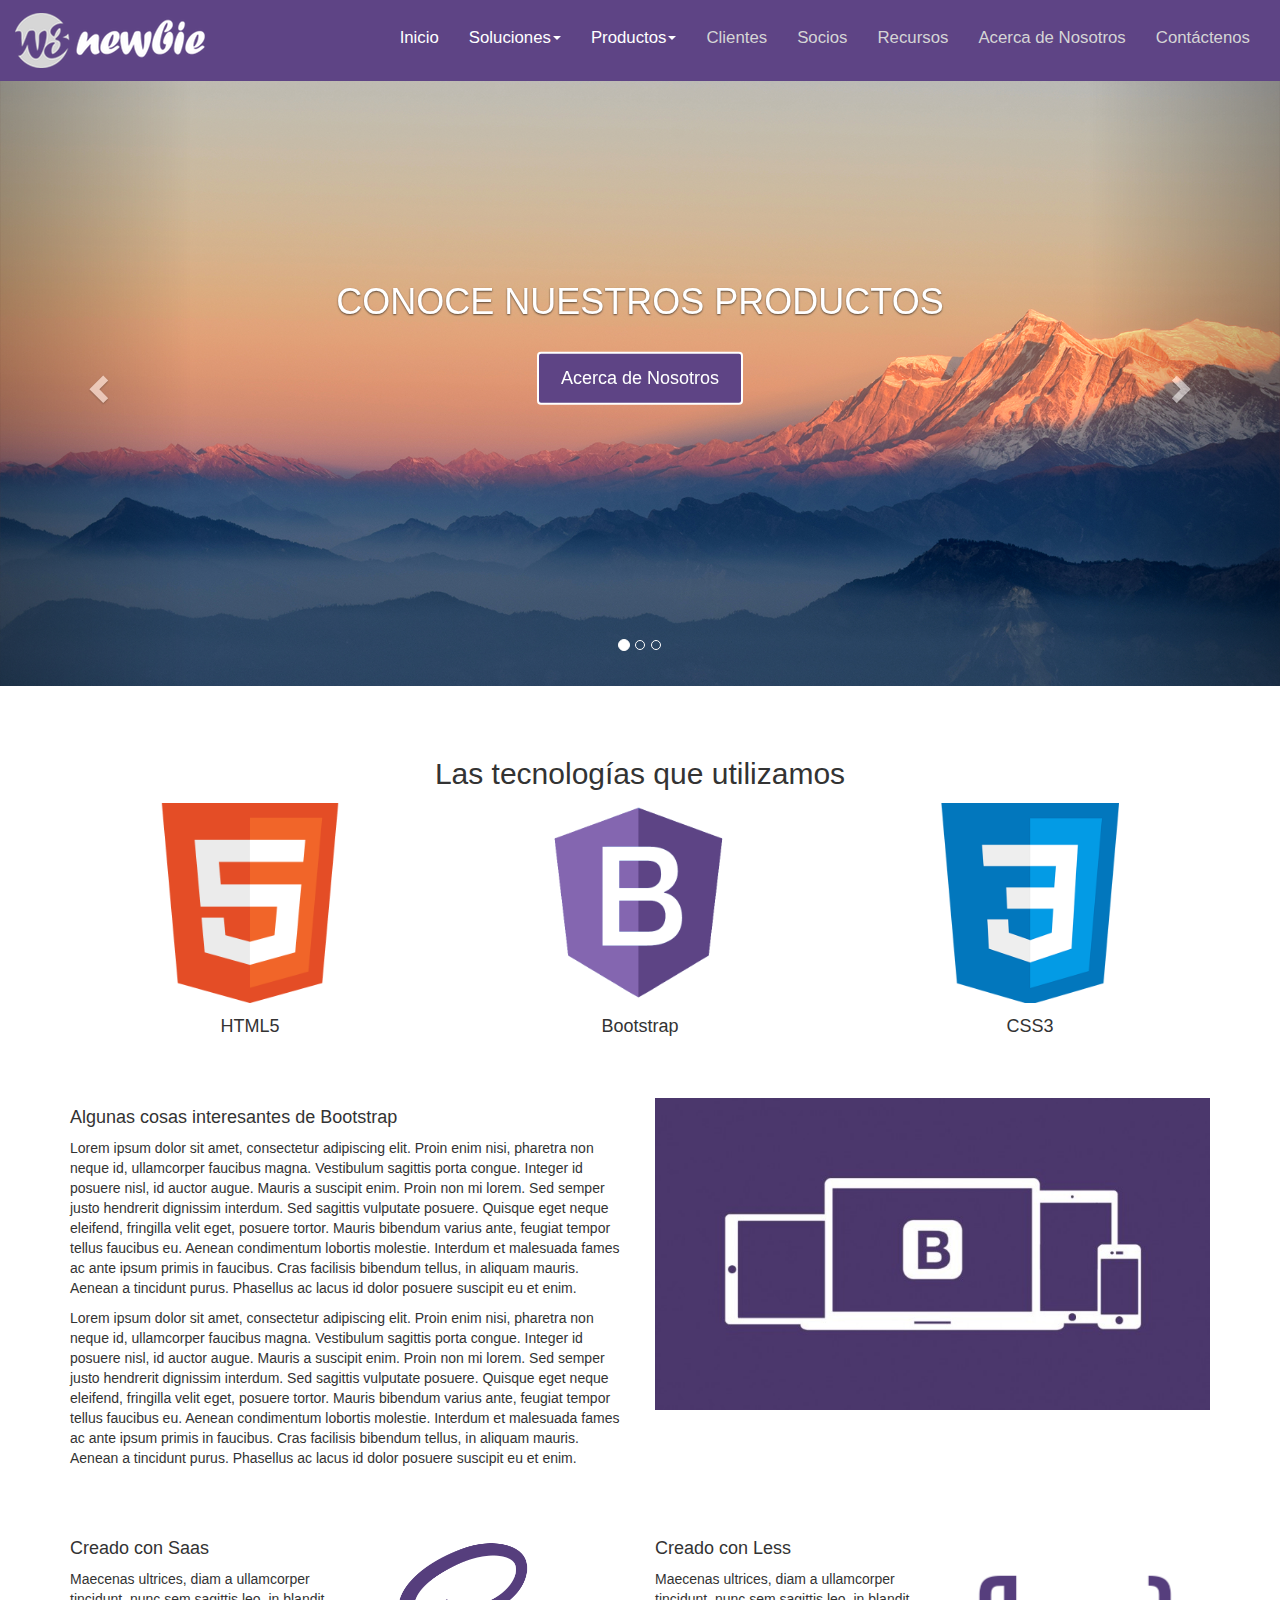
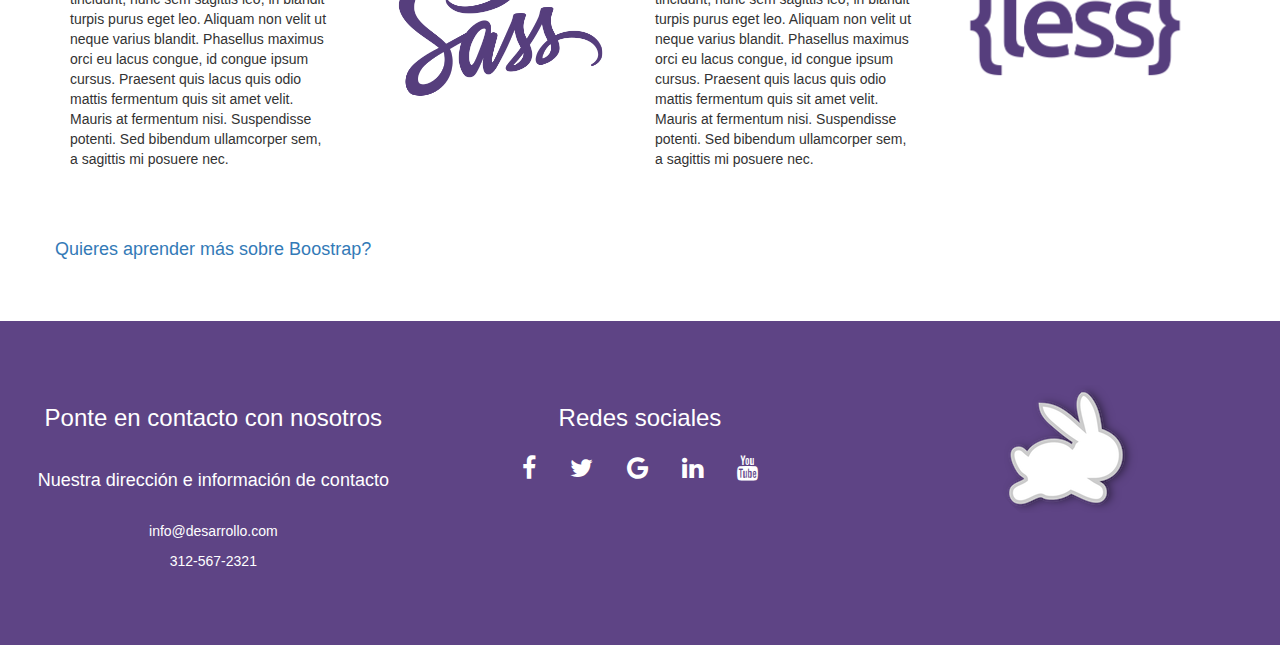
<file: src/index.html>
<!DOCTYPE html>
<html lang="en">

<head>
    <title>Desarrolladora Web</title>
    <meta charset="utf-8">
    <meta name="viewport" content="width=device-width, initial-scale=1">
    <link rel="stylesheet" href="https://maxcdn.bootstrapcdn.com/bootstrap/3.3.7/css/bootstrap.min.css">
    <link rel="stylesheet" href="https://cdnjs.cloudflare.com/ajax/libs/font-awesome/4.7.0/css/font-awesome.min.css">
    <script src="https://ajax.googleapis.com/ajax/libs/jquery/3.2.1/jquery.min.js"></script>
    <script src="https://maxcdn.bootstrapcdn.com/bootstrap/3.3.7/js/bootstrap.min.js"></script>

    <link rel="stylesheet" href="css/main.css">
    <!--Metodos de JavaScript-->
</head>

<body>
    <!--Menu de navegacion de la pagina-->
    <nav class="navbar navbar-inverse" role="navigation">
        <div class="container-fluid">
            <div class="navbar-header">
                <Button type="button" class="navbar-toggle" data-toggle="collapse" data-target=#myNavbar>
                  <span class="icon-bar"></span>
                  <span class="icon-bar"></span>
                  <span class="icon-bar"></span>
                </Button>
                <a href="#" class="navbar-brand"><img src="img/w3newbie.png"></a>
            </div>
            <div class="collapse navbar-collapse" id="myNavbar">
                <ul class="nav navbar-nav navbar-right">
                    <li class="active"><a href="index.html">Inicio</a></li>
                    <li class="dropdown">
                        <a href="#" class="dropdown-toggle" data-toggle="dropdown">Soluciones<b class="caret"></b></a>
                        <ul class="dropdown-menu" id="listSoluciones">
                            <li><a href="sol1.html"> Bootstrap </a></li>
                            <li><a href="sol2.html"> HTML5 </a></li>
                            <li><a href="sol3.html"> CSS </a></li>
                        </ul>
                    </li>
                    <li class="dropdown">
                        <a href="#" class="dropdown-toggle" data-toggle="dropdown">Productos<b class="caret"></b></a>
                        <ul class="dropdown-menu" id="listProductos">
                            <li><a href="pro1.html"> Desarrollo Web </a></li>
                            <li><a href="pro2.html"> Desarrollo Movil </a></li>
                            <li><a href="pro3.html"> Aplicaciones Desktop </a></li>
                        </ul>
                    </li>
                    <li><a href="clientes.html">Clientes</a></li>
                    <li><a href="socios.html">Socios</a></li>
                    <li><a href="recursos.html">Recursos</a></li>
                    <li><a href="acerca.html">Acerca de Nosotros</a></li>
                    <li><a href="contacto.html">Contáctenos</a></li>
                </ul>
            </div>
        </div>
    </nav>

    <!--Inicio de la galeria de imagenes-->
    <div id="myCarousel" class="carousel slide" data-ride="carousel">
        <ul class="carousel-indicators">
            <li data-target="#myCarousel" data-slide-to="0" class="active"></li>
            <li data-target="#myCarousel" data-slide-to="1"></li>
            <li data-target="#myCarousel" data-slide-to="2"></li>
        </ul>
        <div class="carousel-inner" role="listbox">
            <div class="item active">
                <img src="img/mountains.png">
                <div class="carousel-caption">
                    <h1>Conoce Nuestros Productos</h1>
                    <br>
                    <button type="button" class="btn btn-default"> Acerca de Nosotros</button>
                </div>
            </div>
            <!--Fin del primer elemento-->
            <div class="item">
                <img src="img/snow.png">
            </div>
            <div class="item">
                <img src="img/red.png">
            </div>
        </div>
        <!--Controles del Slider-->
        <a href="#myCarousel" class="left carousel-control" role="button" data-slide="prev">
            <span class="glyphicon glyphicon-chevron-left" aria-hidden="true"></span>
            <span class="sr-only"> Anterior</span>
        </a>
        <a href="#myCarousel" class="right carousel-control" role="button" data-slide="next">
            <span class="glyphicon glyphicon-chevron-right" aria-hidden="true"></span>
            <span class="sr-only"> Siguiente</span>
        </a>
    </div>
    <!--Fin del Slider-->

    <div class="container text-center">
        <h2>Las tecnologías que utilizamos</h2>
        <div class="row">
            <div class=col-sm-4>
                <img src="img/html5.png" id="icon">
                <h4>HTML5</h4>
            </div>
            <div class=col-sm-4>
                <img src="img/bootstrap.png" id="icon">
                <h4>Bootstrap</h4>
            </div>
            <div class=col-sm-4>
                <img src="img/css3.png" id="icon">
                <h4>CSS3</h4>
            </div>
        </div>
    </div>

    <!--Parte 1 cosas sobre bootstrap-->
    <div class="container">
        <div class="row">
            <div class="col-md-6">
                <h4>Algunas cosas interesantes de Bootstrap</h4>
                <p>Lorem ipsum dolor sit amet, consectetur adipiscing elit. Proin enim nisi, pharetra non neque id, ullamcorper faucibus magna. Vestibulum sagittis porta congue. Integer id posuere nisl, id auctor augue. Mauris a suscipit enim. Proin non
                    mi lorem. Sed semper justo hendrerit dignissim interdum. Sed sagittis vulputate posuere. Quisque eget neque eleifend, fringilla velit eget, posuere tortor. Mauris bibendum varius ante, feugiat tempor tellus faucibus eu. Aenean condimentum
                    lobortis molestie. Interdum et malesuada fames ac ante ipsum primis in faucibus. Cras facilisis bibendum tellus, in aliquam mauris. Aenean a tincidunt purus. Phasellus ac lacus id dolor posuere suscipit eu et enim.</p>
                <p>Lorem ipsum dolor sit amet, consectetur adipiscing elit. Proin enim nisi, pharetra non neque id, ullamcorper faucibus magna. Vestibulum sagittis porta congue. Integer id posuere nisl, id auctor augue. Mauris a suscipit enim. Proin non
                    mi lorem. Sed semper justo hendrerit dignissim interdum. Sed sagittis vulputate posuere. Quisque eget neque eleifend, fringilla velit eget, posuere tortor. Mauris bibendum varius ante, feugiat tempor tellus faucibus eu. Aenean condimentum
                    lobortis molestie. Interdum et malesuada fames ac ante ipsum primis in faucibus. Cras facilisis bibendum tellus, in aliquam mauris. Aenean a tincidunt purus. Phasellus ac lacus id dolor posuere suscipit eu et enim.</p>
            </div>
            <div class="col-md-6">
                <img src="img/bootstrap2.jpg" class="img-responsive">
            </div>
        </div>
    </div>
    <!--Parte otras tecnologias que se utilizan-->
    <div class="container">
        <div class="row">
            <div class="col-lg-3 col-md-3 col-sm-6 col-xs-12">
                <h4>Creado con Saas</h4>
                <p>Maecenas ultrices, diam a ullamcorper tincidunt, nunc sem sagittis leo, in blandit turpis purus eget leo. Aliquam non velit ut neque varius blandit. Phasellus maximus orci eu lacus congue, id congue ipsum cursus. Praesent quis lacus quis
                    odio mattis fermentum quis sit amet velit. Mauris at fermentum nisi. Suspendisse potenti. Sed bibendum ullamcorper sem, a sagittis mi posuere nec.</div>
            <div class="col-lg-3 col-md-3 col-sm-6 col-xs-12">
                <img src="img/sass.png" class="img-responsive">
            </div>
            <div class="col-lg-3 col-md-3 col-sm-6 col-xs-12">
                <h4>Creado con Less</h4>
                <p>Maecenas ultrices, diam a ullamcorper tincidunt, nunc sem sagittis leo, in blandit turpis purus eget leo. Aliquam non velit ut neque varius blandit. Phasellus maximus orci eu lacus congue, id congue ipsum cursus. Praesent quis lacus quis
                    odio mattis fermentum quis sit amet velit. Mauris at fermentum nisi. Suspendisse potenti. Sed bibendum ullamcorper sem, a sagittis mi posuere nec.</div>
            <div class="col-lg-3 col-md-3 col-sm-6 col-xs-12">
                <img src="img/less.png" class="img-responsive">
            </div>
        </div>
    </div>

    <!--Parte 3 sección que se oculta de la pagina-->
    <div class="container">
        <div class="row">
            <h4><a href="#hidden" data-toggle="collapse"> Quieres aprender más sobre Boostrap?</a></h4>
            <div id="hidden" class="collapse">
                <h4>Algunas cosas interesantes de Bootstrap</h4>
                <p>Lorem ipsum dolor sit amet, consectetur adipiscing elit. Proin enim nisi, pharetra non neque id, ullamcorper faucibus magna. Vestibulum sagittis porta congue. Integer id posuere nisl, id auctor augue. Mauris a suscipit enim. Proin non
                    mi lorem. Sed semper justo hendrerit dignissim interdum. Sed sagittis vulputate posuere. Quisque eget neque eleifend, fringilla velit eget, posuere tortor. Mauris bibendum varius ante, feugiat tempor tellus faucibus eu. Aenean condimentum
                    lobortis molestie. Interdum et malesuada fames ac ante ipsum primis in faucibus. Cras facilisis bibendum tellus, in aliquam mauris. Aenean a tincidunt purus. Phasellus ac lacus id dolor posuere suscipit eu et enim.</p>
                <p>Lorem ipsum dolor sit amet, consectetur adipiscing elit. Proin enim nisi, pharetra non neque id, ullamcorper faucibus magna. Vestibulum sagittis porta congue. Integer id posuere nisl, id auctor augue. Mauris a suscipit enim. Proin non
                    mi lorem. Sed semper justo hendrerit dignissim interdum. Sed sagittis vulputate posuere. Quisque eget neque eleifend, fringilla velit eget, posuere tortor. Mauris bibendum varius ante, feugiat tempor tellus faucibus eu. Aenean condimentum
                    lobortis molestie. Interdum et malesuada fames ac ante ipsum primis in faucibus. Cras facilisis bibendum tellus, in aliquam mauris. Aenean a tincidunt purus. Phasellus ac lacus id dolor posuere suscipit eu et enim.</p>
            </div>
        </div>
    </div>

    <footer class="container-fluid text-center">
        <div class="row">
            <div class="col-sm-4">
                <h3>Ponte en contacto con nosotros</h3>
                <br>
                <h4>Nuestra dirección e información de contacto</h4>
                </br>
                <p>info@desarrollo.com</p>
                <p>312-567-2321</p>
            </div>
            <div class="col-sm-4">
                <h3>Redes sociales</h3>
                <a href="" class="fa fa-facebook"></a>
                <a href="" class="fa fa-twitter"></a>
                <a href="" class="fa fa-google"></a>
                <a href="" class="fa fa-linkedin"></a>
                <a href="" class="fa fa-youtube"></a>
            </div>
            <div class="col-sm-4">
                <img src="img/bunny.png" class="icon">
            </div>
        </div>
    </footer>
</body>

</html>
</file>
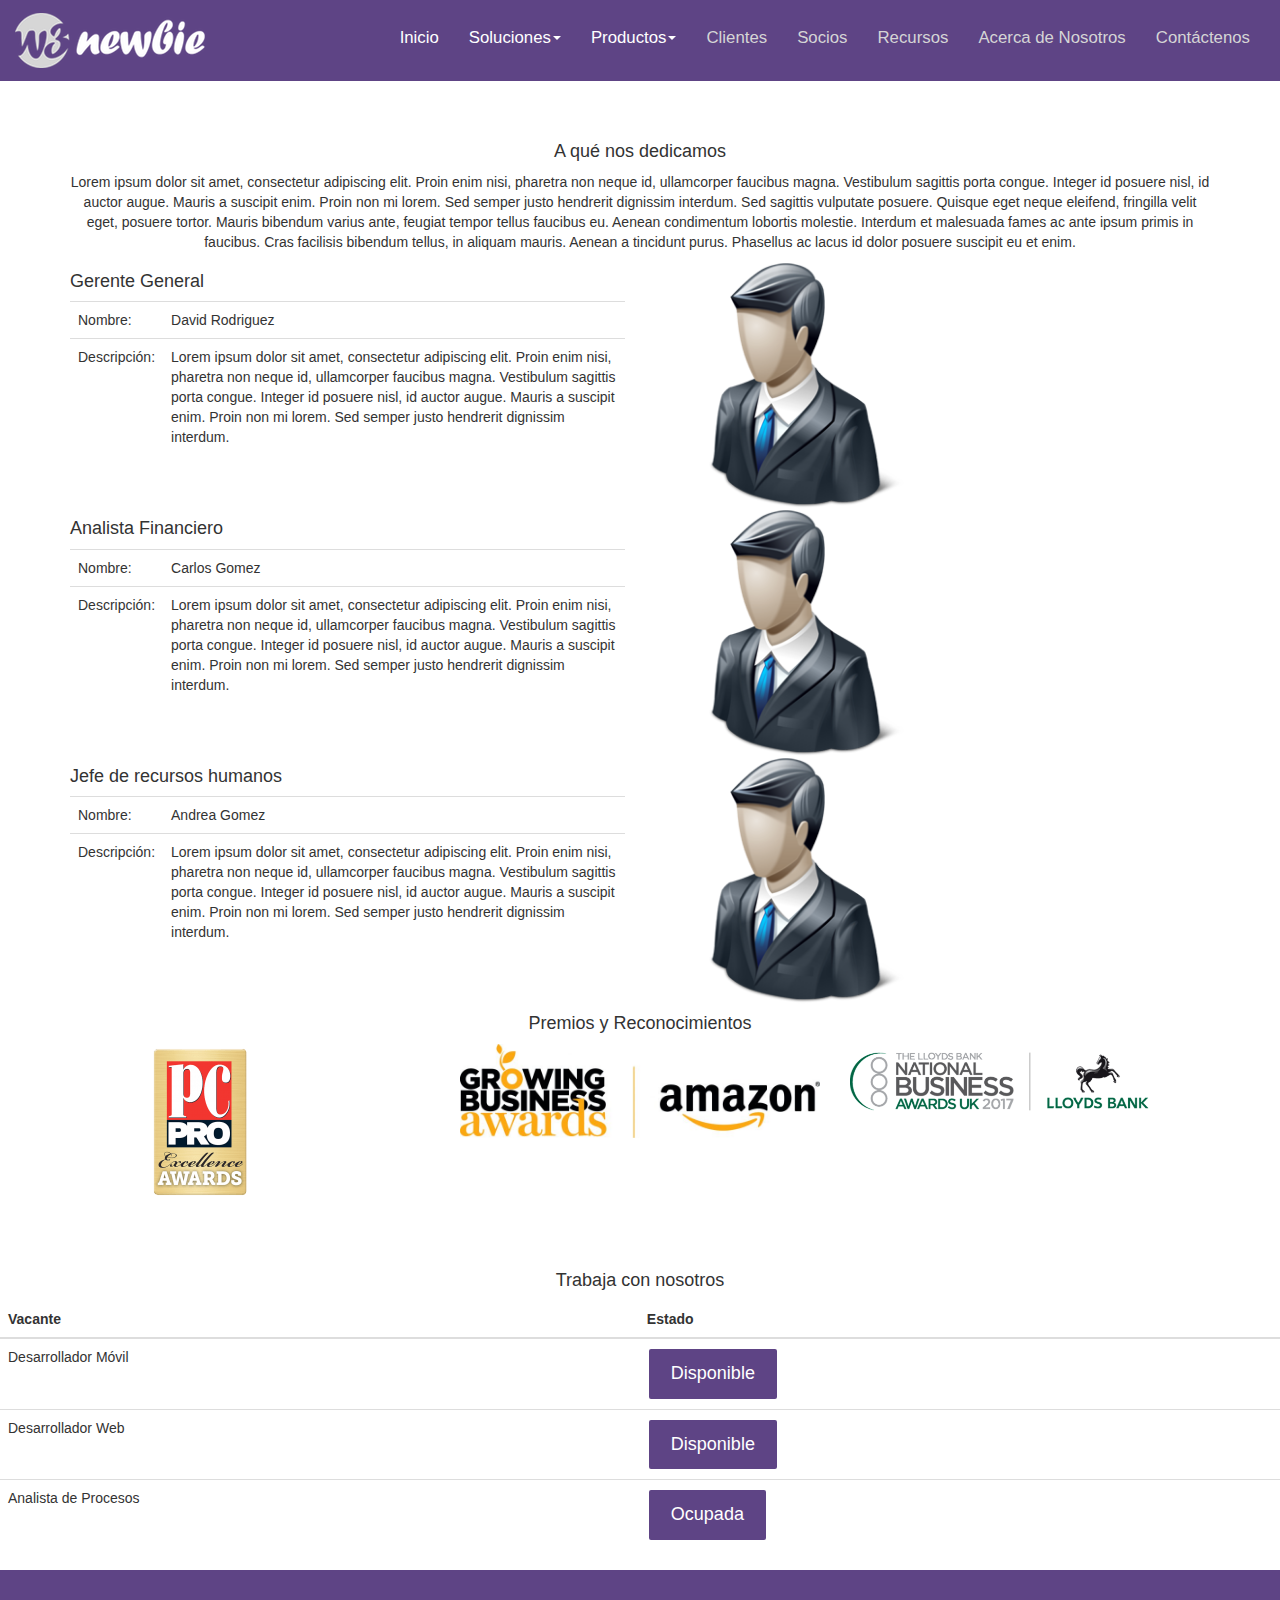
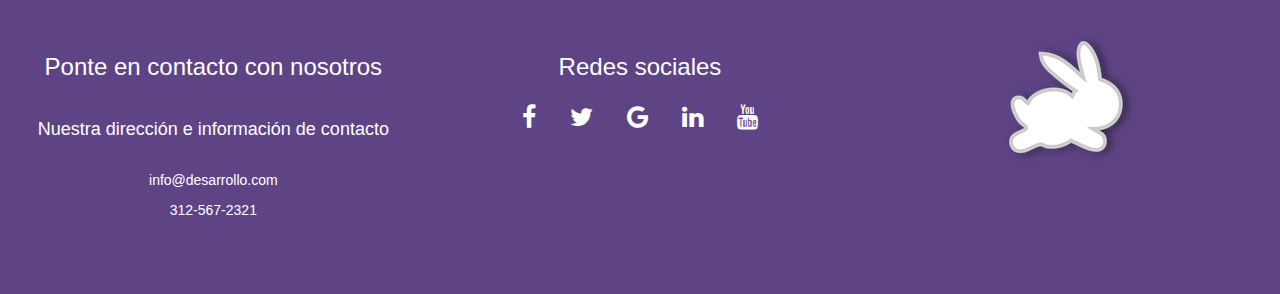
<file: src/acerca.html>
<!DOCTYPE html>
<html lang="en">

<head>
    <title>Sobre Nosotros</title>
    <meta charset="utf-8">
    <meta name="viewport" content="width=device-width, initial-scale=1">
    <link rel="stylesheet" href="https://maxcdn.bootstrapcdn.com/bootstrap/3.3.7/css/bootstrap.min.css">
    <link rel="stylesheet" href="https://cdnjs.cloudflare.com/ajax/libs/font-awesome/4.7.0/css/font-awesome.min.css">
    <script src="https://ajax.googleapis.com/ajax/libs/jquery/3.2.1/jquery.min.js"></script>
    <script src="https://maxcdn.bootstrapcdn.com/bootstrap/3.3.7/js/bootstrap.min.js"></script>

    <link rel="stylesheet" href="css/main.css">
    <!--Metodos de JavaScript-->
</head>

<body>
    <!--Menu de navegacion de la pagina-->
    <nav class="navbar navbar-inverse" role="navigation">
        <div class="container-fluid">
            <div class="navbar-header">
                <Button type="button" class="navbar-toggle" data-toggle="collapse" data-target=#myNavbar>
                  <span class="icon-bar"></span>
                  <span class="icon-bar"></span>
                  <span class="icon-bar"></span>
                </Button>
                <a href="#" class="navbar-brand"><img src="img/w3newbie.png"></a>
            </div>
            <div class="collapse navbar-collapse" id="myNavbar">
                <ul class="nav navbar-nav navbar-right">
                    <li class="active"><a href="index.html">Inicio</a></li>
                    <li class="dropdown">
                        <a href="#" class="dropdown-toggle" data-toggle="dropdown">Soluciones<b class="caret"></b></a>
                        <ul class="dropdown-menu" id="listSoluciones">
                            <li><a href="sol1.html"> Bootstrap </a></li>
                            <li><a href="sol2.html"> HTML5 </a></li>
                            <li><a href="sol3.html"> CSS </a></li>
                        </ul>
                    </li>
                    <li class="dropdown">
                        <a href="#" class="dropdown-toggle" data-toggle="dropdown">Productos<b class="caret"></b></a>
                        <ul class="dropdown-menu" id="listProductos">
                            <li><a href="pro1.html"> Desarrollo Web </a></li>
                            <li><a href="pro2.html"> Desarrollo Movil </a></li>
                            <li><a href="pro3.html"> Aplicaciones Desktop </a></li>
                        </ul>
                    </li>
                    <li><a href="clientes.html">Clientes</a></li>
                    <li><a href="socios.html">Socios</a></li>
                    <li><a href="recursos.html">Recursos</a></li>
                    <li><a href="acerca.html">Acerca de Nosotros</a></li>
                    <li><a href="contacto.html">Contáctenos</a></li>
                </ul>
            </div>
        </div>
    </nav>

    <!--Parte 1 cosas sobre bootstrap-->
    <div class="container">
        <div class="row">
            <div class="col-md-12">
                <h4 style="text-align:center;">A qué nos dedicamos</h4>
                <p style="text-align:center;">Lorem ipsum dolor sit amet, consectetur adipiscing elit. Proin enim nisi, pharetra non neque id, ullamcorper faucibus magna. Vestibulum sagittis porta congue. Integer id posuere nisl, id auctor augue. Mauris a suscipit enim. Proin non
                    mi lorem. Sed semper justo hendrerit dignissim interdum. Sed sagittis vulputate posuere. Quisque eget neque eleifend, fringilla velit eget, posuere tortor. Mauris bibendum varius ante, feugiat tempor tellus faucibus eu. Aenean condimentum
                    lobortis molestie. Interdum et malesuada fames ac ante ipsum primis in faucibus. Cras facilisis bibendum tellus, in aliquam mauris. Aenean a tincidunt purus. Phasellus ac lacus id dolor posuere suscipit eu et enim.</p>
            </div>
        </div>

        <div class="row">
            <div class="col-md-6">
                <h4>Gerente General</h4>
                <table class="table">
                    <tbody>
                        <tr>
                            <td>Nombre:</td>
                            <td>David Rodriguez</td>
                        </tr>
                        <tr>
                            <td>Descripción:</td>
                            <td>
                                <p>Lorem ipsum dolor sit amet, consectetur adipiscing elit. Proin enim nisi, pharetra non neque id, ullamcorper faucibus magna. Vestibulum sagittis porta congue. Integer id posuere nisl, id auctor augue. Mauris a suscipit
                                    enim. Proin non mi lorem. Sed semper justo hendrerit dignissim interdum.</p>
                            </td>
                        </tr>
                    </tbody>
                </table>
            </div>
            <div class="col-md-6">
                <div class="col-md-6">
                    <img src="img/user.png" class="img-responsive">
                </div>
            </div>
        </div>

        <div class="row">
            <div class="col-md-6">
                <h4>Analista Financiero</h4>
                <table class="table">
                    <tbody>
                        <tr>
                            <td>Nombre:</td>
                            <td>Carlos Gomez</td>
                        </tr>
                        <tr>
                            <td>Descripción:</td>
                            <td>
                                <p>Lorem ipsum dolor sit amet, consectetur adipiscing elit. Proin enim nisi, pharetra non neque id, ullamcorper faucibus magna. Vestibulum sagittis porta congue. Integer id posuere nisl, id auctor augue. Mauris a suscipit
                                    enim. Proin non mi lorem. Sed semper justo hendrerit dignissim interdum.</p>
                            </td>
                        </tr>
                    </tbody>
                </table>
            </div>
            <div class="col-md-6">
                <div class="col-md-6">
                    <img src="img/user.png" class="img-responsive">
                </div>
            </div>
        </div>

        <div class="row">
            <div class="col-md-6">
                <h4>Jefe de recursos humanos</h4>
                <table class="table">
                    <tbody>
                        <tr>
                            <td>Nombre:</td>
                            <td>Andrea Gomez</td>
                        </tr>
                        <tr>
                            <td>Descripción:</td>
                            <td>
                                <p>Lorem ipsum dolor sit amet, consectetur adipiscing elit. Proin enim nisi, pharetra non neque id, ullamcorper faucibus magna. Vestibulum sagittis porta congue. Integer id posuere nisl, id auctor augue. Mauris a suscipit
                                    enim. Proin non mi lorem. Sed semper justo hendrerit dignissim interdum.</p>
                            </td>
                        </tr>
                    </tbody>
                </table>
            </div>
            <div class="col-md-6">
                <div class="col-md-6">
                    <img src="img/user.png" class="img-responsive">
                </div>
            </div>
        </div>

        <div class="row">
            <div class="col-md-12">
                <h4 style="text-align:center;">Premios y Reconocimientos</h4>
            </div>
        </div>

        <div class="row">
            <div class="col-md-4">
                <p style="text-align:center;"><img src="img/premio1.png" class="img-responsive"></p>
            </div>
            <div class="col-md-4">
                <p style="text-align:center;"><img src="img/premio2.jpeg" class="img-responsive"></p>
            </div>
            <div class="col-md-4">
                <p style="text-align:center;"><img src="img/premio3.png" class="img-responsive"></p>
            </div>
        </div>
    </div>

    <div class="row">
        <div class="col-md-12">
            <h4 style="text-align:center;">Trabaja con nosotros</h4>
            <table class="table">
                <thead>
                    <tr>
                        <th>Vacante</th>
                        <th>Estado</th>
                    </tr>
                </thead>
                <tbody>
                    <tr>
                        <td>Desarrollador Móvil</td>
                        <td>
                            <button type="button" class="btn btn-success">Disponible</button>
                        </td>
                    </tr>
                    <tr>
                        <td>Desarrollador Web</td>
                        <td>
                            <button type="button" class="btn btn-success">Disponible</button>
                        </td>
                    </tr>
                    <tr>
                        <td>Analista de Procesos</td>
                        <td>
                            <button type="button" class="btn btn-danger">Ocupada</button>
                        </td>
                    </tr>
                </tbody>
            </table>
        </div>
    </div>

    <footer class="container-fluid text-center">
        <div class="row">
            <div class="col-sm-4">
                <h3>Ponte en contacto con nosotros</h3>
                <br>
                <h4>Nuestra dirección e información de contacto</h4>
                </br>
                <p>info@desarrollo.com</p>
                <p>312-567-2321</p>
            </div>
            <div class="col-sm-4">
                <h3>Redes sociales</h3>
                <a href="" class="fa fa-facebook"></a>
                <a href="" class="fa fa-twitter"></a>
                <a href="" class="fa fa-google"></a>
                <a href="" class="fa fa-linkedin"></a>
                <a href="" class="fa fa-youtube"></a>
            </div>
            <div class="col-sm-4">
                <img src="img/bunny.png" class="icon">
            </div>
        </div>
    </footer>
</body>

</html>
</file>
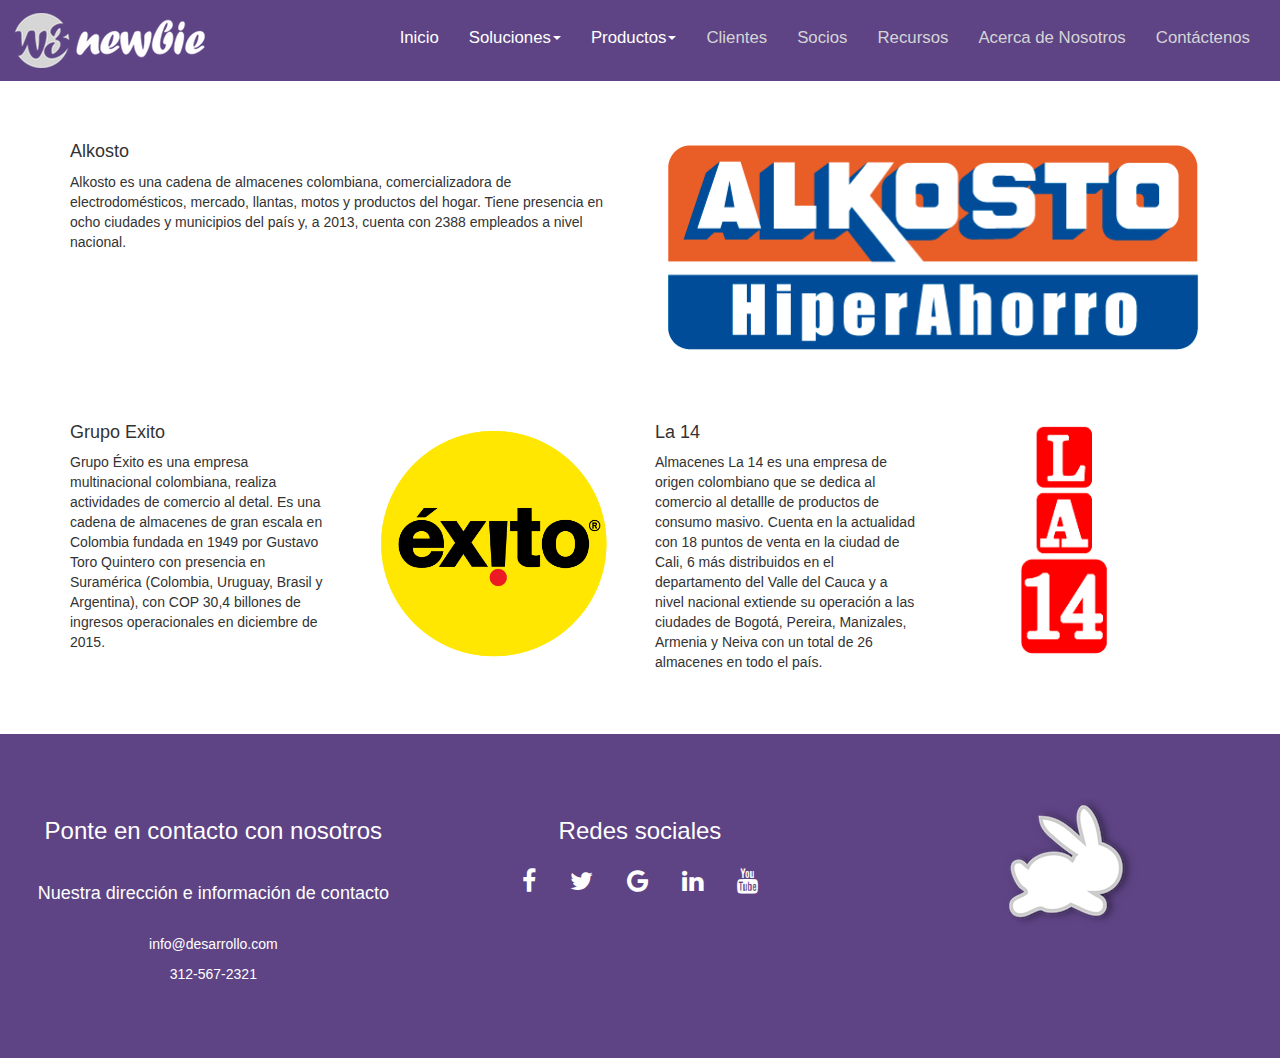
<file: src/clientes.html>
<!DOCTYPE html>
<html lang="en">

<head>
    <title>Clientes</title>
    <meta charset="utf-8">
    <meta name="viewport" content="width=device-width, initial-scale=1">
    <link rel="stylesheet" href="https://maxcdn.bootstrapcdn.com/bootstrap/3.3.7/css/bootstrap.min.css">
    <link rel="stylesheet" href="https://cdnjs.cloudflare.com/ajax/libs/font-awesome/4.7.0/css/font-awesome.min.css">
    <script src="https://ajax.googleapis.com/ajax/libs/jquery/3.2.1/jquery.min.js"></script>
    <script src="https://maxcdn.bootstrapcdn.com/bootstrap/3.3.7/js/bootstrap.min.js"></script>

    <link rel="stylesheet" href="css/main.css">
    <!--Metodos de JavaScript-->
    <script src="scripts/readContent.js"></script>
</head>

<body>
    <!--Menu de navegacion de la pagina-->
    <nav class="navbar navbar-inverse" role="navigation">
        <div class="container-fluid">
            <div class="navbar-header">
                <Button type="button" class="navbar-toggle" data-toggle="collapse" data-target=#myNavbar>
                  <span class="icon-bar"></span>
                  <span class="icon-bar"></span>
                  <span class="icon-bar"></span>
                </Button>
                <a href="#" class="navbar-brand"><img src="img/w3newbie.png"></a>
            </div>
            <div class="collapse navbar-collapse" id="myNavbar">
                <ul class="nav navbar-nav navbar-right">
                    <li class="active"><a href="index.html">Inicio</a></li>
                    <li class="dropdown">
                        <a href="#" class="dropdown-toggle" data-toggle="dropdown">Soluciones<b class="caret"></b></a>
                        <ul class="dropdown-menu" id="listSoluciones">
                            <li><a href="sol1.html"> Bootstrap </a></li>
                            <li><a href="sol2.html"> HTML5 </a></li>
                            <li><a href="sol3.html"> CSS </a></li>
                        </ul>
                    </li>
                    <li class="dropdown">
                        <a href="#" class="dropdown-toggle" data-toggle="dropdown">Productos<b class="caret"></b></a>
                        <ul class="dropdown-menu" id="listProductos">
                            <li><a href="pro1.html"> Desarrollo Web </a></li>
                            <li><a href="pro2.html"> Desarrollo Movil </a></li>
                            <li><a href="pro3.html"> Aplicaciones Desktop </a></li>
                        </ul>
                    </li>
                    <li><a href="clientes.html">Clientes</a></li>
                    <li><a href="socios.html">Socios</a></li>
                    <li><a href="recursos.html">Recursos</a></li>
                    <li><a href="acerca.html">Acerca de Nosotros</a></li>
                    <li><a href="contacto.html">Contáctenos</a></li>
                </ul>
            </div>
        </div>
    </nav>

    <!--Parte 1 cosas sobre bootstrap-->
    <div class="container">
        <div class="row" id="listContent">
        </div>
    </div>
    <!--Parte otras tecnologias que se utilizan-->
    <div class="container">
        <div class="row" id="listContent2">
        </div>
    </div>

    <footer class="container-fluid text-center">
        <div class="row">
            <div class="col-sm-4">
                <h3>Ponte en contacto con nosotros</h3>
                <br>
                <h4>Nuestra dirección e información de contacto</h4>
                </br>
                <p>info@desarrollo.com</p>
                <p>312-567-2321</p>
            </div>
            <div class="col-sm-4">
                <h3>Redes sociales</h3>
                <a href="" class="fa fa-facebook"></a>
                <a href="" class="fa fa-twitter"></a>
                <a href="" class="fa fa-google"></a>
                <a href="" class="fa fa-linkedin"></a>
                <a href="" class="fa fa-youtube"></a>
            </div>
            <div class="col-sm-4">
                <img src="img/bunny.png" class="icon">
            </div>
        </div>
    </footer>
</body>

</html>
</file>
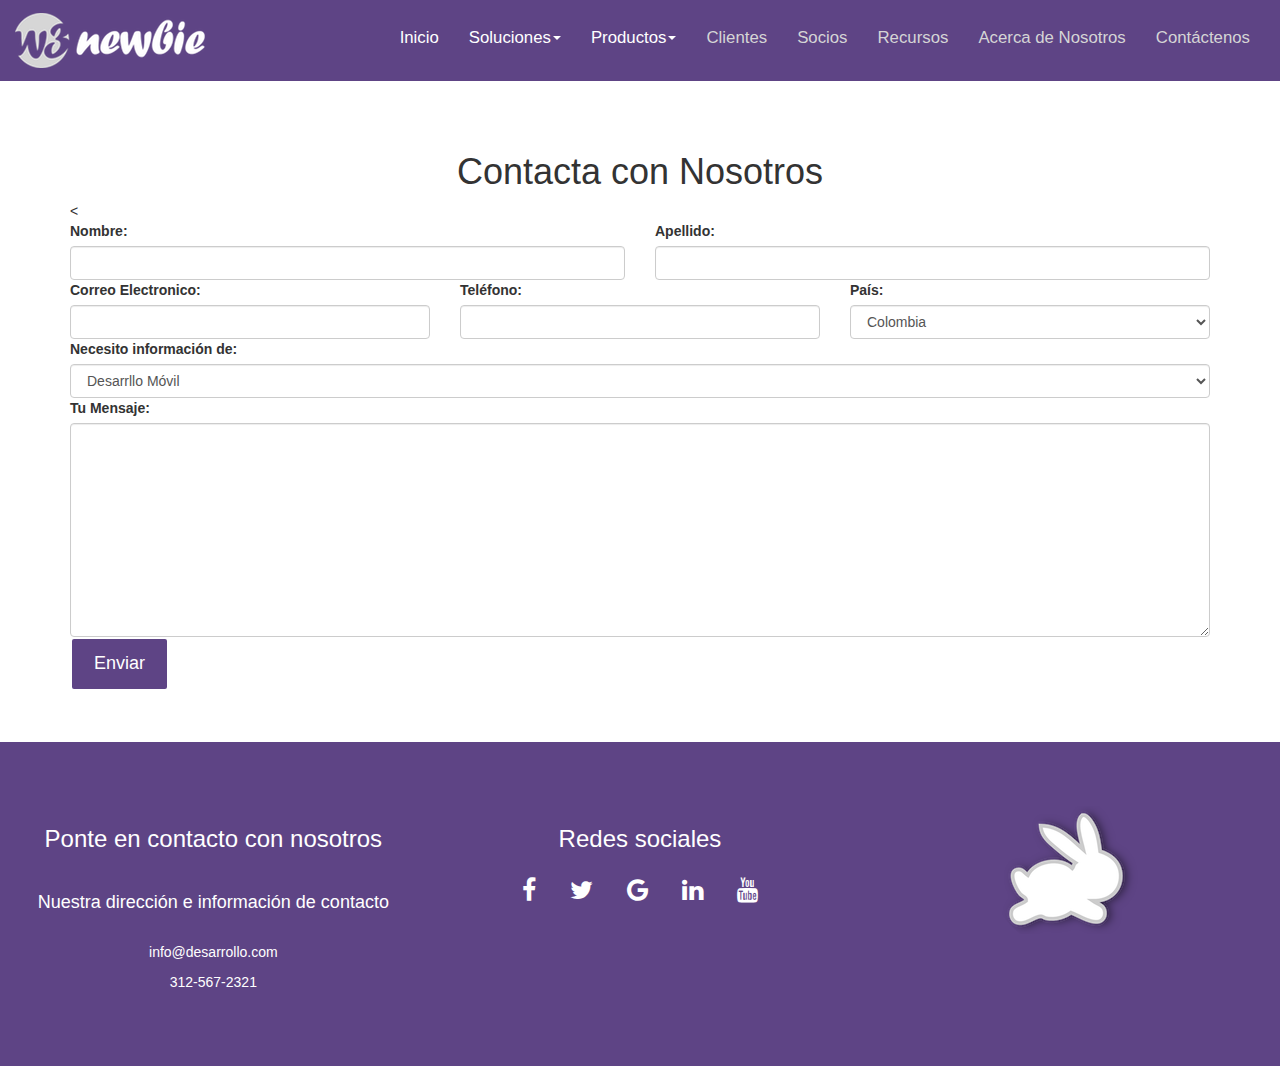
<file: src/contacto.html>
<!DOCTYPE html>
<html lang="en">

<head>
    <title>Contacto</title>
    <meta charset="utf-8">
    <meta name="viewport" content="width=device-width, initial-scale=1">
    <link rel="stylesheet" href="https://maxcdn.bootstrapcdn.com/bootstrap/3.3.7/css/bootstrap.min.css">
    <link rel="stylesheet" href="https://cdnjs.cloudflare.com/ajax/libs/font-awesome/4.7.0/css/font-awesome.min.css">
    <script src="https://ajax.googleapis.com/ajax/libs/jquery/3.2.1/jquery.min.js"></script>
    <script src="https://maxcdn.bootstrapcdn.com/bootstrap/3.3.7/js/bootstrap.min.js"></script>

    <script src="scripts/bootstrap-formhelpers-countries.js"></script>
    <script src="scripts/bootstrap-formhelpers-countries.es_ES.js"></script>
    <link rel="stylesheet" href="css/main.css">
    <!--Metodos de JavaScript-->
    <!-- <script language="JavaScript" type="text/javascript" src="scripts/email.js"></script>
    -->
</head>

<body>
    <!--Menu de navegacion de la pagina-->
    <nav class="navbar navbar-inverse" role="navigation">
        <div class="container-fluid">
            <div class="navbar-header">
                <Button type="button" class="navbar-toggle" data-toggle="collapse" data-target=#myNavbar>
                  <span class="icon-bar"></span>
                  <span class="icon-bar"></span>
                  <span class="icon-bar"></span>
                </Button>
                <a href="#" class="navbar-brand"><img src="img/w3newbie.png"></a>
            </div>
            <div class="collapse navbar-collapse" id="myNavbar">
                <ul class="nav navbar-nav navbar-right">
                    <li class="active"><a href="index.html">Inicio</a></li>
                    <li class="dropdown">
                        <a href="#" class="dropdown-toggle" data-toggle="dropdown">Soluciones<b class="caret"></b></a>
                        <ul class="dropdown-menu" id="listSoluciones">
                            <li><a href="sol1.html"> Bootstrap </a></li>
                            <li><a href="sol2.html"> HTML5 </a></li>
                            <li><a href="sol3.html"> CSS </a></li>
                        </ul>
                    </li>
                    <li class="dropdown">
                        <a href="#" class="dropdown-toggle" data-toggle="dropdown">Productos<b class="caret"></b></a>
                        <ul class="dropdown-menu" id="listProductos">
                            <li><a href="pro1.html"> Desarrollo Web </a></li>
                            <li><a href="pro2.html"> Desarrollo Movil </a></li>
                            <li><a href="pro3.html"> Aplicaciones Desktop </a></li>
                        </ul>
                    </li>
                    <li><a href="clientes.html">Clientes</a></li>
                    <li><a href="socios.html">Socios</a></li>
                    <li><a href="recursos.html">Recursos</a></li>
                    <li><a href="acerca.html">Acerca de Nosotros</a></li>
                    <li><a href="contacto.html">Contáctenos</a></li>
                </ul>
            </div>
        </div>
    </nav>

    <!--Formulario de Contacto-->
    <div class="container">
        <div class="row">
            <div class="col-md-12">
                <h1 style="text-align:center;">Contacta con Nosotros</h1>
            </div>
        </div>
        <div class="row">
            <div class="col-md-12">
                <!-- Aqui comienza el formulario -->
                <div class="fcontacto">
                    <<form name="fcontacto" id="fcontacto" action="https://formspree.io/juanp221@gmail.com" method="POST">
                        <div class="row">
                            <div class="col-md-6">
                                <label>Nombre:</label>
                                <input type="text" name="nombre" id="nombre" class="form-control">
                            </div>

                            <div class="col-md-6">
                                <label>Apellido:</label>
                                <input type="text" name="apellido" id="apellido" class="form-control">
                            </div>
                        </div>
                        <div class="row">
                            <div class="col-md-4">
                                <label>Correo Electronico:</label>
                                <input type="text" name="email" id="email" class="form-control">
                            </div>

                            <div class="col-md-4">
                                <label>Teléfono:</label>
                                <input type="number" name="telefono" id="telefono" class="form-control">
                            </div>
                            <div class="col-md-4">
                                <label>País:</label>
                                <div><select class="form-control bfh-countries" data-country="CO"></select></div>
                            </div>
                        </div>


                        <label>Necesito información de:</label>
                        <select class="form-control">
                                <option>Desarrllo Móvil</option>
                                <option>Desarrlloo Web</option>
                                <option>Desarrollo para Escritorio</option>
                        </select>
                        <label>Tu Mensaje:</label>
                        <textarea name="mensaje" id="mensaje" cols="30" rows="10" class="form-control"></textarea>
                        <div id="respuesta" style="display: none;"></div>

                        <input type="submit" class="btn btn-info" value="Enviar">
                        </form>
                </div>
            </div>
        </div>
    </div>

    <footer class="container-fluid text-center">
        <div class="row">
            <div class="col-sm-4">
                <h3>Ponte en contacto con nosotros</h3>
                <br>
                <h4>Nuestra dirección e información de contacto</h4>
                </br>
                <p>info@desarrollo.com</p>
                <p>312-567-2321</p>
            </div>
            <div class="col-sm-4">
                <h3>Redes sociales</h3>
                <a href="" class="fa fa-facebook"></a>
                <a href="" class="fa fa-twitter"></a>
                <a href="" class="fa fa-google"></a>
                <a href="" class="fa fa-linkedin"></a>
                <a href="" class="fa fa-youtube"></a>
            </div>
            <div class="col-sm-4">
                <img src="img/bunny.png" class="icon">
            </div>
        </div>
    </footer>
</body>

</html>
</file>
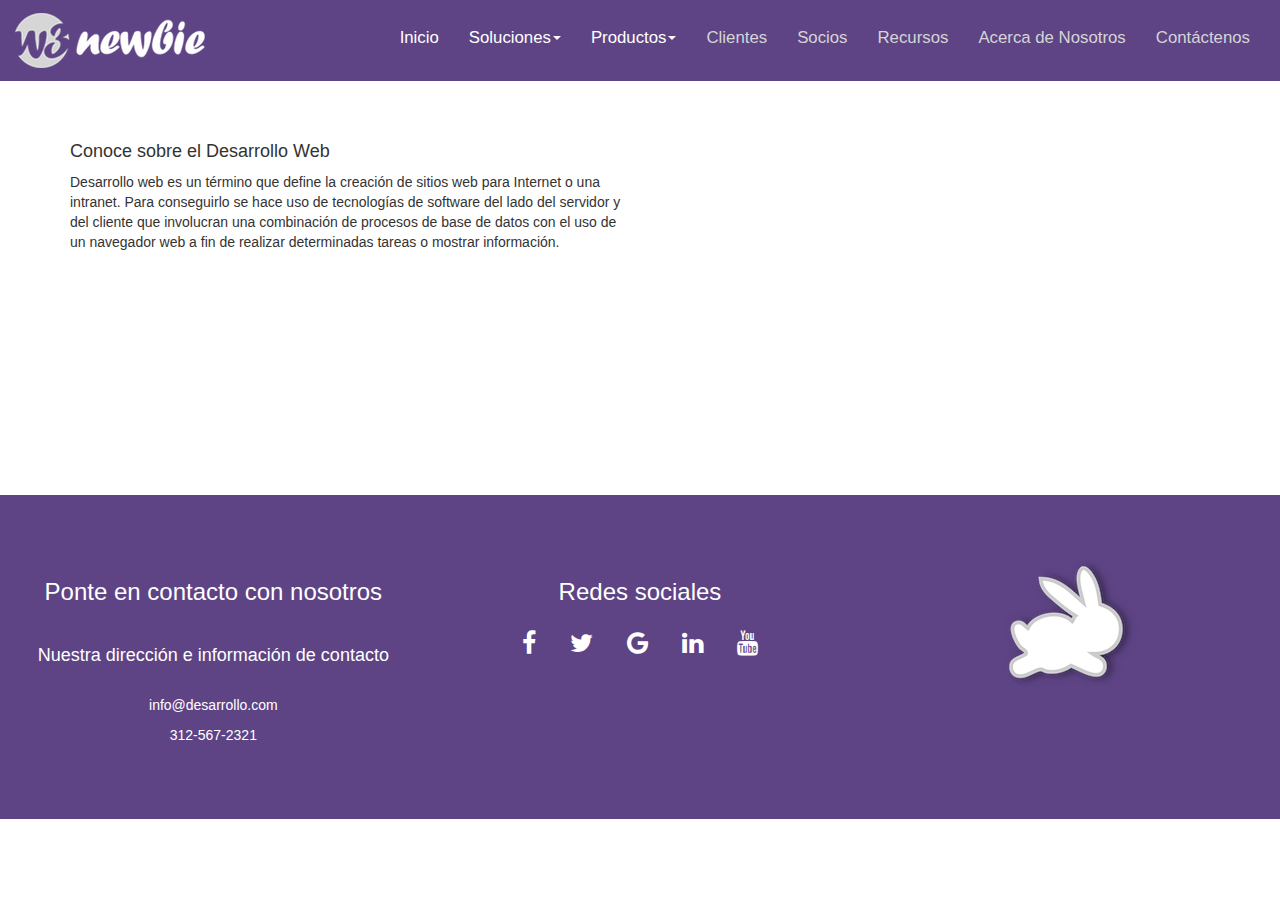
<file: src/pro1.html>
<!DOCTYPE html>
<html lang="en">

<head>
    <title>Desarrollo Web</title>
    <meta charset="utf-8">
    <meta name="viewport" content="width=device-width, initial-scale=1">
    <link rel="stylesheet" href="https://maxcdn.bootstrapcdn.com/bootstrap/3.3.7/css/bootstrap.min.css">
    <link rel="stylesheet" href="https://cdnjs.cloudflare.com/ajax/libs/font-awesome/4.7.0/css/font-awesome.min.css">
    <script src="https://ajax.googleapis.com/ajax/libs/jquery/3.2.1/jquery.min.js"></script>
    <script src="https://maxcdn.bootstrapcdn.com/bootstrap/3.3.7/js/bootstrap.min.js"></script>

    <link rel="stylesheet" href="css/main.css">
    <!--Metodos de JavaScript-->
    <script src="scripts/readContent.js"></script>
</head>

<body>
    <!--Menu de navegacion de la pagina-->
    <nav class="navbar navbar-inverse" role="navigation">
        <div class="container-fluid">
            <div class="navbar-header">
                <Button type="button" class="navbar-toggle" data-toggle="collapse" data-target=#myNavbar>
                  <span class="icon-bar"></span>
                  <span class="icon-bar"></span>
                  <span class="icon-bar"></span>
                </Button>
                <a href="#" class="navbar-brand"><img src="img/w3newbie.png"></a>
            </div>
            <div class="collapse navbar-collapse" id="myNavbar">
                <ul class="nav navbar-nav navbar-right">
                    <li class="active"><a href="index.html">Inicio</a></li>
                    <li class="dropdown">
                        <a href="#" class="dropdown-toggle" data-toggle="dropdown">Soluciones<b class="caret"></b></a>
                        <ul class="dropdown-menu" id="listSoluciones">
                            <li><a href="sol1.html"> Bootstrap </a></li>
                            <li><a href="sol2.html"> HTML5 </a></li>
                            <li><a href="sol3.html"> CSS </a></li>
                        </ul>
                    </li>
                    <li class="dropdown">
                        <a href="#" class="dropdown-toggle" data-toggle="dropdown">Productos<b class="caret"></b></a>
                        <ul class="dropdown-menu" id="listProductos">
                            <li><a href="pro1.html"> Desarrollo Web </a></li>
                            <li><a href="pro2.html"> Desarrollo Movil </a></li>
                            <li><a href="pro3.html"> Aplicaciones Desktop </a></li>
                        </ul>
                    </li>
                    <li><a href="clientes.html">Clientes</a></li>
                    <li><a href="socios.html">Socios</a></li>
                    <li><a href="recursos.html">Recursos</a></li>
                    <li><a href="acerca.html">Acerca de Nosotros</a></li>
                    <li><a href="contacto.html">Contáctenos</a></li>
                </ul>
            </div>
        </div>
    </nav>

    <!--Parte 1 cosas sobre bootstrap-->
    <div class="container">
        <div class="row" id="listContent">

        </div>
    </div>

    <footer class="container-fluid text-center">
        <div class="row">
            <div class="col-sm-4">
                <h3>Ponte en contacto con nosotros</h3>
                <br>
                <h4>Nuestra dirección e información de contacto</h4>
                </br>
                <p>info@desarrollo.com</p>
                <p>312-567-2321</p>
            </div>
            <div class="col-sm-4">
                <h3>Redes sociales</h3>
                <a href="" class="fa fa-facebook"></a>
                <a href="" class="fa fa-twitter"></a>
                <a href="" class="fa fa-google"></a>
                <a href="" class="fa fa-linkedin"></a>
                <a href="" class="fa fa-youtube"></a>
            </div>
            <div class="col-sm-4">
                <img src="img/bunny.png" class="icon">
            </div>
        </div>
    </footer>
</body>

</html>
</file>
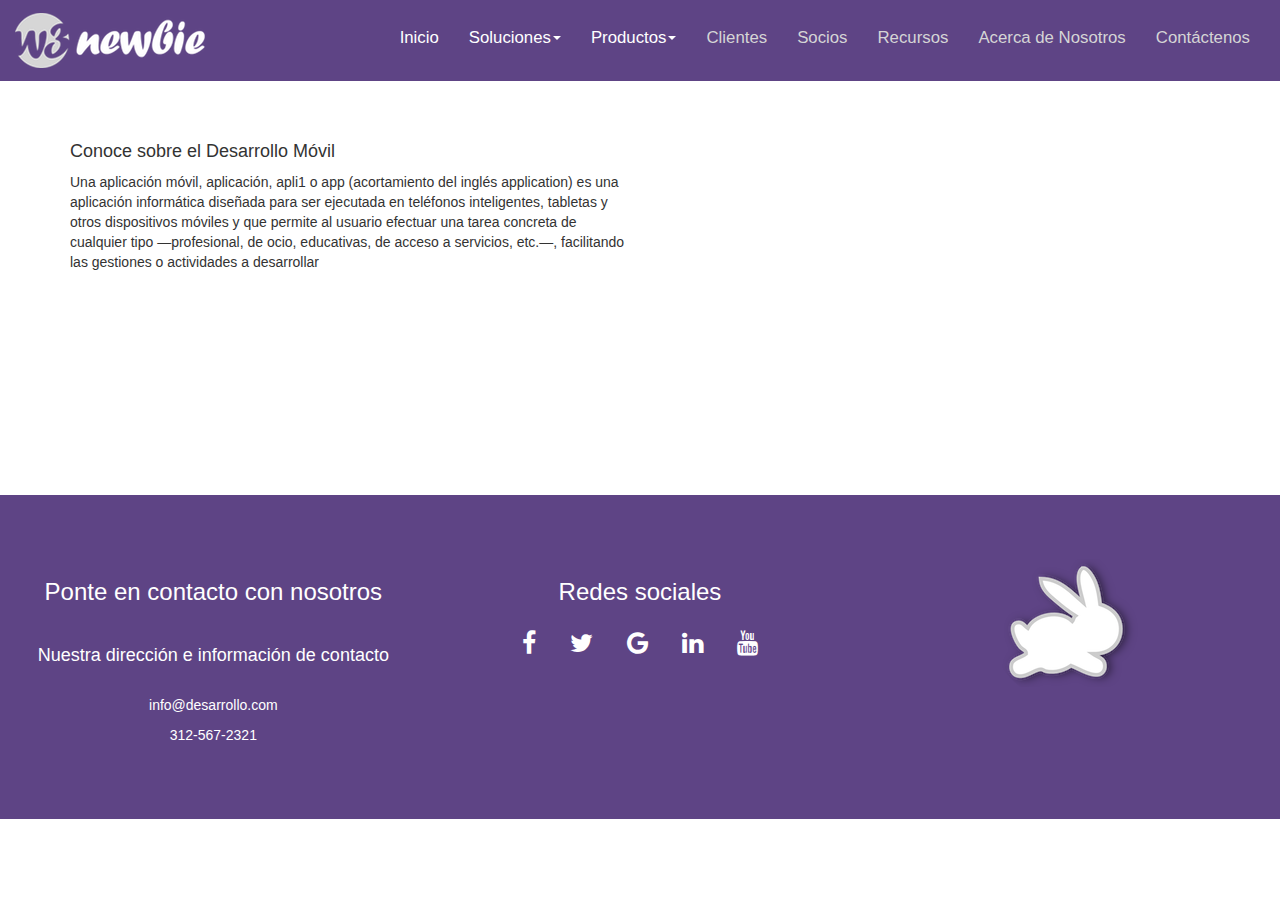
<file: src/pro2.html>
<!DOCTYPE html>
<html lang="en">

<head>
    <title>Desarrollo Móvil</title>
    <meta charset="utf-8">
    <meta name="viewport" content="width=device-width, initial-scale=1">
    <link rel="stylesheet" href="https://maxcdn.bootstrapcdn.com/bootstrap/3.3.7/css/bootstrap.min.css">
    <link rel="stylesheet" href="https://cdnjs.cloudflare.com/ajax/libs/font-awesome/4.7.0/css/font-awesome.min.css">
    <script src="https://ajax.googleapis.com/ajax/libs/jquery/3.2.1/jquery.min.js"></script>
    <script src="https://maxcdn.bootstrapcdn.com/bootstrap/3.3.7/js/bootstrap.min.js"></script>

    <link rel="stylesheet" href="css/main.css">
    <!--Metodos de JavaScript-->
    <script src="scripts/readContent.js"></script>
</head>

<body>
    <!--Menu de navegacion de la pagina-->
    <nav class="navbar navbar-inverse" role="navigation">
        <div class="container-fluid">
            <div class="navbar-header">
                <Button type="button" class="navbar-toggle" data-toggle="collapse" data-target=#myNavbar>
                  <span class="icon-bar"></span>
                  <span class="icon-bar"></span>
                  <span class="icon-bar"></span>
                </Button>
                <a href="#" class="navbar-brand"><img src="img/w3newbie.png"></a>
            </div>
            <div class="collapse navbar-collapse" id="myNavbar">
                <ul class="nav navbar-nav navbar-right">
                    <li class="active"><a href="index.html">Inicio</a></li>
                    <li class="dropdown">
                        <a href="#" class="dropdown-toggle" data-toggle="dropdown">Soluciones<b class="caret"></b></a>
                        <ul class="dropdown-menu" id="listSoluciones">
                            <li><a href="sol1.html"> Bootstrap </a></li>
                            <li><a href="sol2.html"> HTML5 </a></li>
                            <li><a href="sol3.html"> CSS </a></li>
                        </ul>
                    </li>
                    <li class="dropdown">
                        <a href="#" class="dropdown-toggle" data-toggle="dropdown">Productos<b class="caret"></b></a>
                        <ul class="dropdown-menu" id="listProductos">
                            <li><a href="pro1.html"> Desarrollo Web </a></li>
                            <li><a href="pro2.html"> Desarrollo Movil </a></li>
                            <li><a href="pro3.html"> Aplicaciones Desktop </a></li>
                        </ul>
                    </li>
                    <li><a href="clientes.html">Clientes</a></li>
                    <li><a href="socios.html">Socios</a></li>
                    <li><a href="recursos.html">Recursos</a></li>
                    <li><a href="acerca.html">Acerca de Nosotros</a></li>
                    <li><a href="contacto.html">Contáctenos</a></li>
                </ul>
            </div>
        </div>
    </nav>

    <!--Parte 1 cosas sobre bootstrap-->
    <div class="container">
        <div class="row" id="listContent">

        </div>
    </div>

    <footer class="container-fluid text-center">
        <div class="row">
            <div class="col-sm-4">
                <h3>Ponte en contacto con nosotros</h3>
                <br>
                <h4>Nuestra dirección e información de contacto</h4>
                </br>
                <p>info@desarrollo.com</p>
                <p>312-567-2321</p>
            </div>
            <div class="col-sm-4">
                <h3>Redes sociales</h3>
                <a href="" class="fa fa-facebook"></a>
                <a href="" class="fa fa-twitter"></a>
                <a href="" class="fa fa-google"></a>
                <a href="" class="fa fa-linkedin"></a>
                <a href="" class="fa fa-youtube"></a>
            </div>
            <div class="col-sm-4">
                <img src="img/bunny.png" class="icon">
            </div>
        </div>
    </footer>
</body>

</html>
</file>
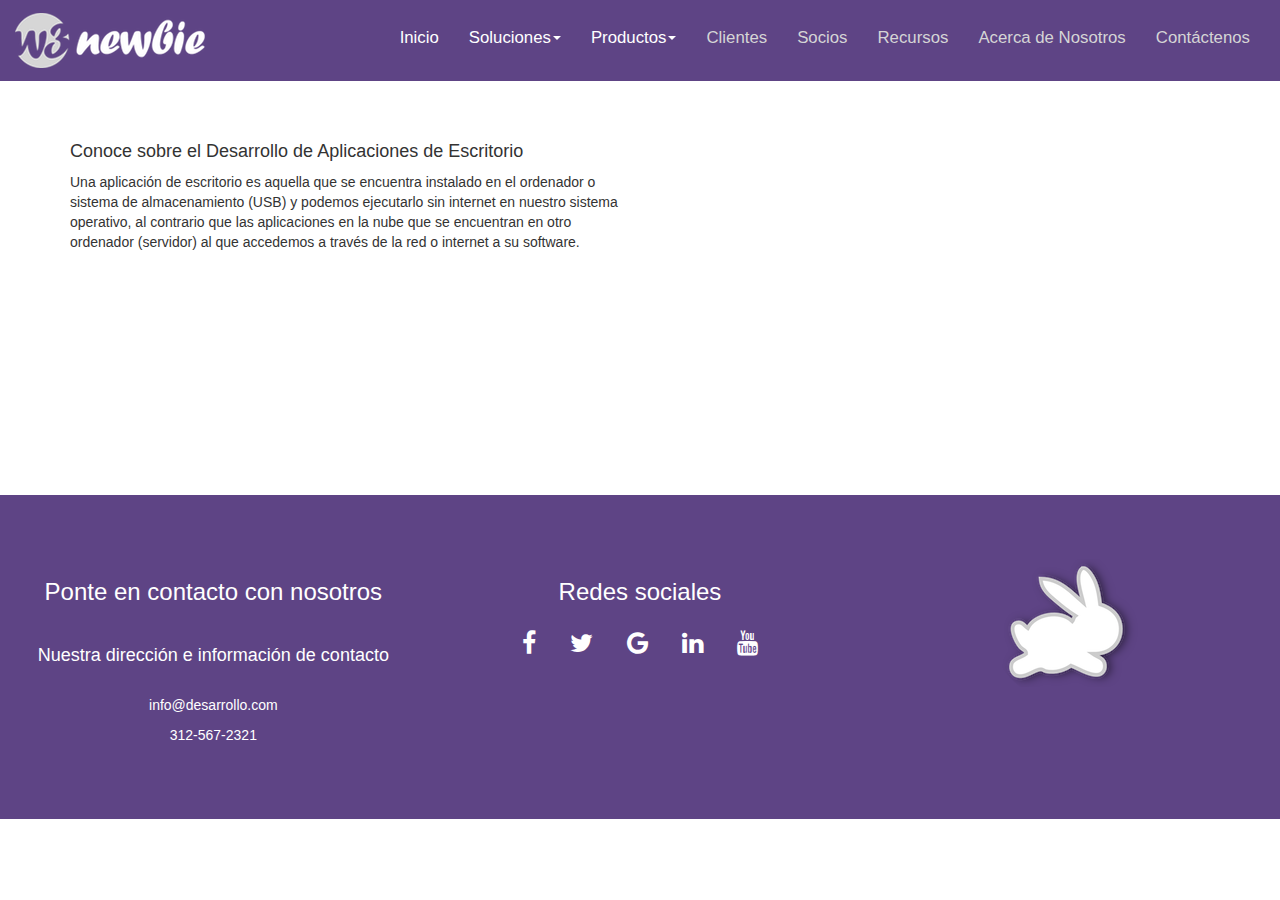
<file: src/pro3.html>
<!DOCTYPE html>
<html lang="en">

<head>
    <title>Desarrollo Desktop</title>
    <meta charset="utf-8">
    <meta name="viewport" content="width=device-width, initial-scale=1">
    <link rel="stylesheet" href="https://maxcdn.bootstrapcdn.com/bootstrap/3.3.7/css/bootstrap.min.css">
    <link rel="stylesheet" href="https://cdnjs.cloudflare.com/ajax/libs/font-awesome/4.7.0/css/font-awesome.min.css">
    <script src="https://ajax.googleapis.com/ajax/libs/jquery/3.2.1/jquery.min.js"></script>
    <script src="https://maxcdn.bootstrapcdn.com/bootstrap/3.3.7/js/bootstrap.min.js"></script>

    <link rel="stylesheet" href="css/main.css">
    <!--Metodos de JavaScript-->
    <script src="scripts/readContent.js"></script>
</head>

<body>
    <!--Menu de navegacion de la pagina-->
    <nav class="navbar navbar-inverse" role="navigation">
        <div class="container-fluid">
            <div class="navbar-header">
                <Button type="button" class="navbar-toggle" data-toggle="collapse" data-target=#myNavbar>
                  <span class="icon-bar"></span>
                  <span class="icon-bar"></span>
                  <span class="icon-bar"></span>
                </Button>
                <a href="#" class="navbar-brand"><img src="img/w3newbie.png"></a>
            </div>
            <div class="collapse navbar-collapse" id="myNavbar">
                <ul class="nav navbar-nav navbar-right">
                    <li class="active"><a href="index.html">Inicio</a></li>
                    <li class="dropdown">
                        <a href="#" class="dropdown-toggle" data-toggle="dropdown">Soluciones<b class="caret"></b></a>
                        <ul class="dropdown-menu" id="listSoluciones">
                            <li><a href="sol1.html"> Bootstrap </a></li>
                            <li><a href="sol2.html"> HTML5 </a></li>
                            <li><a href="sol3.html"> CSS </a></li>
                        </ul>
                    </li>
                    <li class="dropdown">
                        <a href="#" class="dropdown-toggle" data-toggle="dropdown">Productos<b class="caret"></b></a>
                        <ul class="dropdown-menu" id="listProductos">
                            <li><a href="pro1.html"> Desarrollo Web </a></li>
                            <li><a href="pro2.html"> Desarrollo Movil </a></li>
                            <li><a href="pro3.html"> Aplicaciones Desktop </a></li>
                        </ul>
                    </li>
                    <li><a href="clientes.html">Clientes</a></li>
                    <li><a href="socios.html">Socios</a></li>
                    <li><a href="recursos.html">Recursos</a></li>
                    <li><a href="acerca.html">Acerca de Nosotros</a></li>
                    <li><a href="contacto.html">Contáctenos</a></li>
                </ul>
            </div>
        </div>
    </nav>

    <!--Parte 1 cosas sobre bootstrap-->
    <div class="container">
        <div class="row" id="listContent">

        </div>
    </div>

    <footer class="container-fluid text-center">
        <div class="row">
            <div class="col-sm-4">
                <h3>Ponte en contacto con nosotros</h3>
                <br>
                <h4>Nuestra dirección e información de contacto</h4>
                </br>
                <p>info@desarrollo.com</p>
                <p>312-567-2321</p>
            </div>
            <div class="col-sm-4">
                <h3>Redes sociales</h3>
                <a href="" class="fa fa-facebook"></a>
                <a href="" class="fa fa-twitter"></a>
                <a href="" class="fa fa-google"></a>
                <a href="" class="fa fa-linkedin"></a>
                <a href="" class="fa fa-youtube"></a>
            </div>
            <div class="col-sm-4">
                <img src="img/bunny.png" class="icon">
            </div>
        </div>
    </footer>
</body>

</html>
</file>
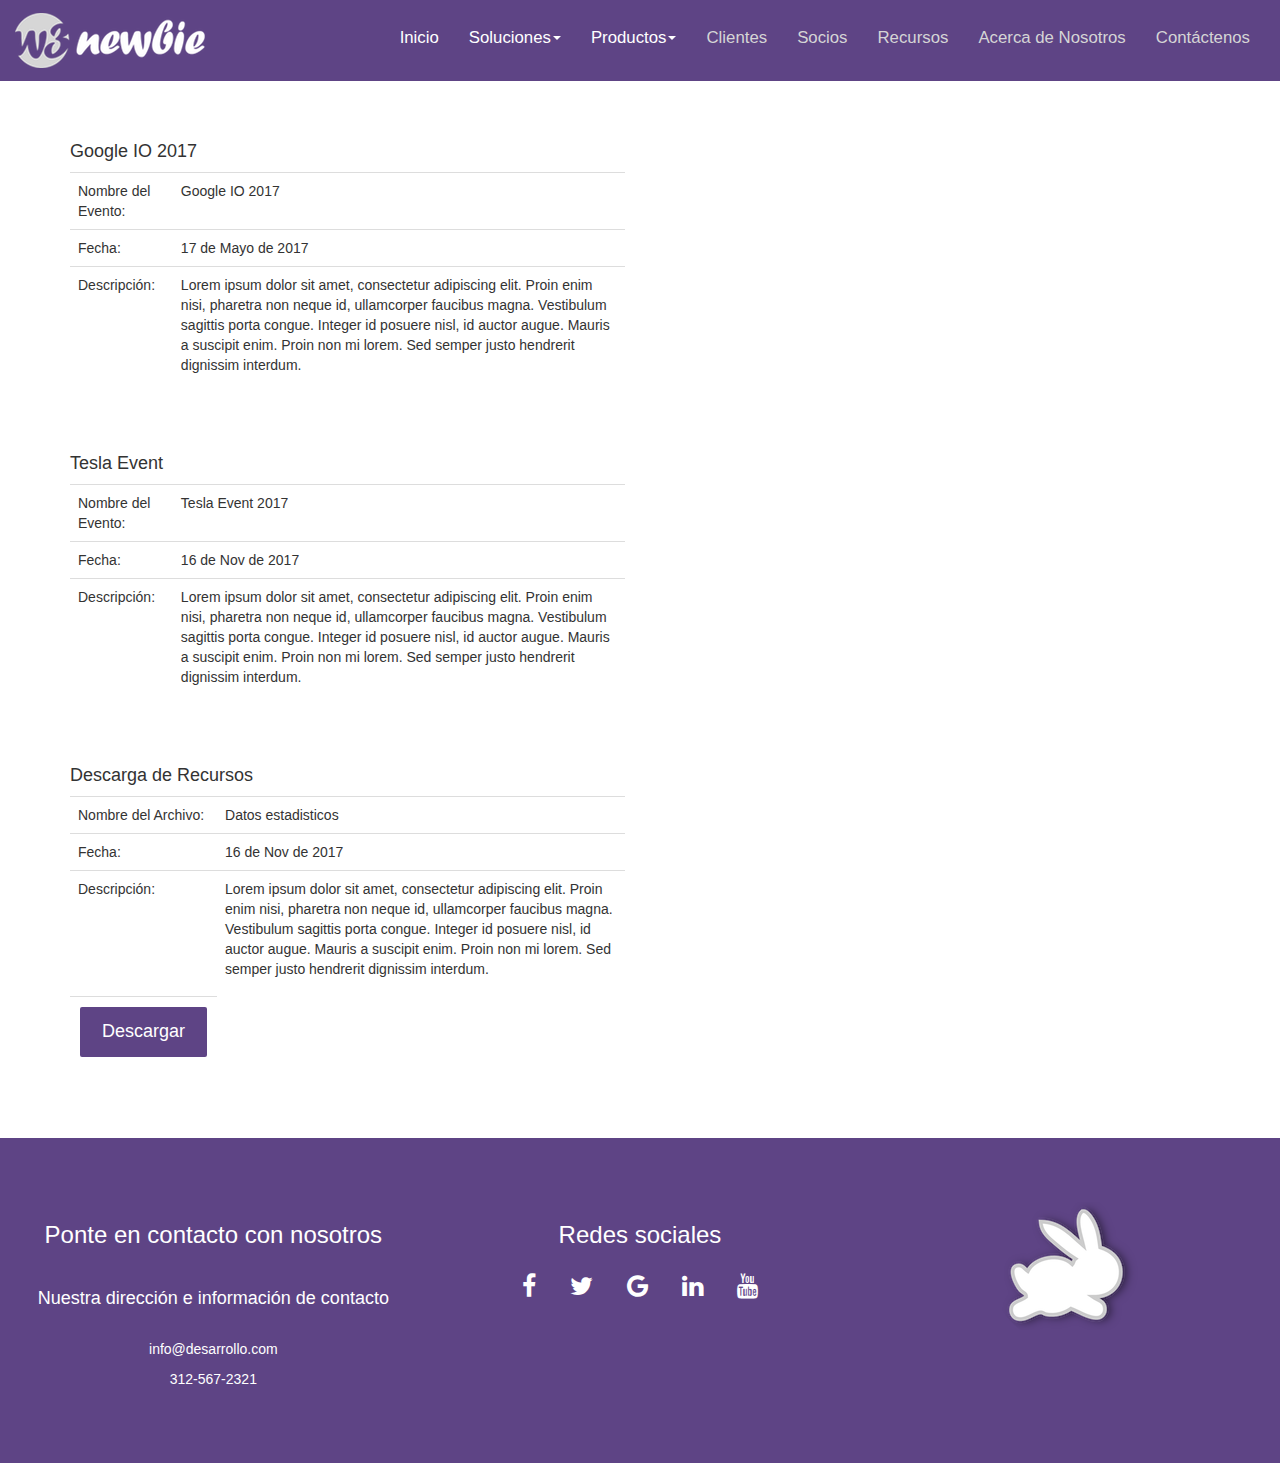
<file: src/recursos.html>
<!DOCTYPE html>
<html lang="en">

<head>
    <title>Recursos</title>
    <meta charset="utf-8">
    <meta name="viewport" content="width=device-width, initial-scale=1">
    <link rel="stylesheet" href="https://maxcdn.bootstrapcdn.com/bootstrap/3.3.7/css/bootstrap.min.css">
    <link rel="stylesheet" href="https://cdnjs.cloudflare.com/ajax/libs/font-awesome/4.7.0/css/font-awesome.min.css">
    <script src="https://ajax.googleapis.com/ajax/libs/jquery/3.2.1/jquery.min.js"></script>
    <script src="https://maxcdn.bootstrapcdn.com/bootstrap/3.3.7/js/bootstrap.min.js"></script>

    <link rel="stylesheet" href="css/main.css">
    <!--Metodos de JavaScript-->
</head>

<body>
    <!--Menu de navegacion de la pagina-->
    <nav class="navbar navbar-inverse" role="navigation">
        <div class="container-fluid">
            <div class="navbar-header">
                <Button type="button" class="navbar-toggle" data-toggle="collapse" data-target=#myNavbar>
                  <span class="icon-bar"></span>
                  <span class="icon-bar"></span>
                  <span class="icon-bar"></span>
                </Button>
                <a href="#" class="navbar-brand"><img src="img/w3newbie.png"></a>
            </div>
            <div class="collapse navbar-collapse" id="myNavbar">
                <ul class="nav navbar-nav navbar-right">
                    <li class="active"><a href="index.html">Inicio</a></li>
                    <li class="dropdown">
                        <a href="#" class="dropdown-toggle" data-toggle="dropdown">Soluciones<b class="caret"></b></a>
                        <ul class="dropdown-menu" id="listSoluciones">
                            <li><a href="sol1.html"> Bootstrap </a></li>
                            <li><a href="sol2.html"> HTML5 </a></li>
                            <li><a href="sol3.html"> CSS </a></li>
                        </ul>
                    </li>
                    <li class="dropdown">
                        <a href="#" class="dropdown-toggle" data-toggle="dropdown">Productos<b class="caret"></b></a>
                        <ul class="dropdown-menu" id="listProductos">
                            <li><a href="pro1.html"> Desarrollo Web </a></li>
                            <li><a href="pro2.html"> Desarrollo Movil </a></li>
                            <li><a href="pro3.html"> Aplicaciones Desktop </a></li>
                        </ul>
                    </li>
                    <li><a href="clientes.html">Clientes</a></li>
                    <li><a href="socios.html">Socios</a></li>
                    <li><a href="recursos.html">Recursos</a></li>
                    <li><a href="acerca.html">Acerca de Nosotros</a></li>
                    <li><a href="contacto.html">Contáctenos</a></li>
                </ul>
            </div>
        </div>
    </nav>

    <!--Parte 1 cosas sobre bootstrap-->
    <div class="container">
        <div class="row">
            <div class="col-md-6">
                <h4>Google IO 2017</h4>
                <table class="table">
                    <tbody>
                        <tr>
                            <td>Nombre del Evento:</td>
                            <td>Google IO 2017</td>
                        </tr>
                        <tr>
                            <td>Fecha:</td>
                            <td>17 de Mayo de 2017</td>
                        </tr>
                        <tr>
                            <td>Descripción:</td>
                            <td>
                                <p>Lorem ipsum dolor sit amet, consectetur adipiscing elit. Proin enim nisi, pharetra non neque id, ullamcorper faucibus magna. Vestibulum sagittis porta congue. Integer id posuere nisl, id auctor augue. Mauris a suscipit
                                    enim. Proin non mi lorem. Sed semper justo hendrerit dignissim interdum.</p>
                            </td>
                        </tr>
                    </tbody>
                </table>
            </div>
            <div class="col-md-6">
                <div class="embed-responsive embed-responsive-16by9">
                    <iframe class="embed-responsive-item" src="https://www.youtube.com/embed/Y2VF8tmLFHw"></iframe>
                </div>
            </div>
        </div>

        <div class="row">
            <div class="col-md-6">
                <h4>Tesla Event</h4>
                <table class="table">
                    <tbody>
                        <tr>
                            <td>Nombre del Evento:</td>
                            <td>Tesla Event 2017</td>
                        </tr>
                        <tr>
                            <td>Fecha:</td>
                            <td>16 de Nov de 2017</td>
                        </tr>
                        <tr>
                            <td>Descripción:</td>
                            <td>
                                <p>Lorem ipsum dolor sit amet, consectetur adipiscing elit. Proin enim nisi, pharetra non neque id, ullamcorper faucibus magna. Vestibulum sagittis porta congue. Integer id posuere nisl, id auctor augue. Mauris a suscipit
                                    enim. Proin non mi lorem. Sed semper justo hendrerit dignissim interdum.</p>
                            </td>
                        </tr>
                    </tbody>
                </table>
            </div>
            <div class="col-md-6">
                <div class="embed-responsive embed-responsive-16by9">
                    <iframe class="embed-responsive-item" src="https://www.youtube.com/embed/5n9xafjynJA"></iframe>
                </div>
            </div>
        </div>

        <div class="row">
            <div class="col-md-6">
                <h4>Descarga de Recursos</h4>
                <table class="table">
                    <tbody>
                        <tr>
                            <td>Nombre del Archivo:</td>
                            <td>Datos estadisticos</td>
                        </tr>
                        <tr>
                            <td>Fecha:</td>
                            <td>16 de Nov de 2017</td>
                        </tr>
                        <tr>
                            <td>Descripción:</td>
                            <td>
                                <p>Lorem ipsum dolor sit amet, consectetur adipiscing elit. Proin enim nisi, pharetra non neque id, ullamcorper faucibus magna. Vestibulum sagittis porta congue. Integer id posuere nisl, id auctor augue. Mauris a suscipit
                                    enim. Proin non mi lorem. Sed semper justo hendrerit dignissim interdum.</p>
                            </td>
                        </tr>
                        <tr>
                            <td>
                                <a href="/files/datos.xlsx" download>
                                    <button type="button" class="btn btn-success">Descargar</button>
                                </a>
                            </td>
                        </tr>
                    </tbody>
                </table>
            </div>
        </div>
    </div>

    <footer class="container-fluid text-center">
        <div class="row">
            <div class="col-sm-4">
                <h3>Ponte en contacto con nosotros</h3>
                <br>
                <h4>Nuestra dirección e información de contacto</h4>
                </br>
                <p>info@desarrollo.com</p>
                <p>312-567-2321</p>
            </div>
            <div class="col-sm-4">
                <h3>Redes sociales</h3>
                <a href="" class="fa fa-facebook"></a>
                <a href="" class="fa fa-twitter"></a>
                <a href="" class="fa fa-google"></a>
                <a href="" class="fa fa-linkedin"></a>
                <a href="" class="fa fa-youtube"></a>
            </div>
            <div class="col-sm-4">
                <img src="img/bunny.png" class="icon">
            </div>
        </div>
    </footer>
</body>

</html>
</file>
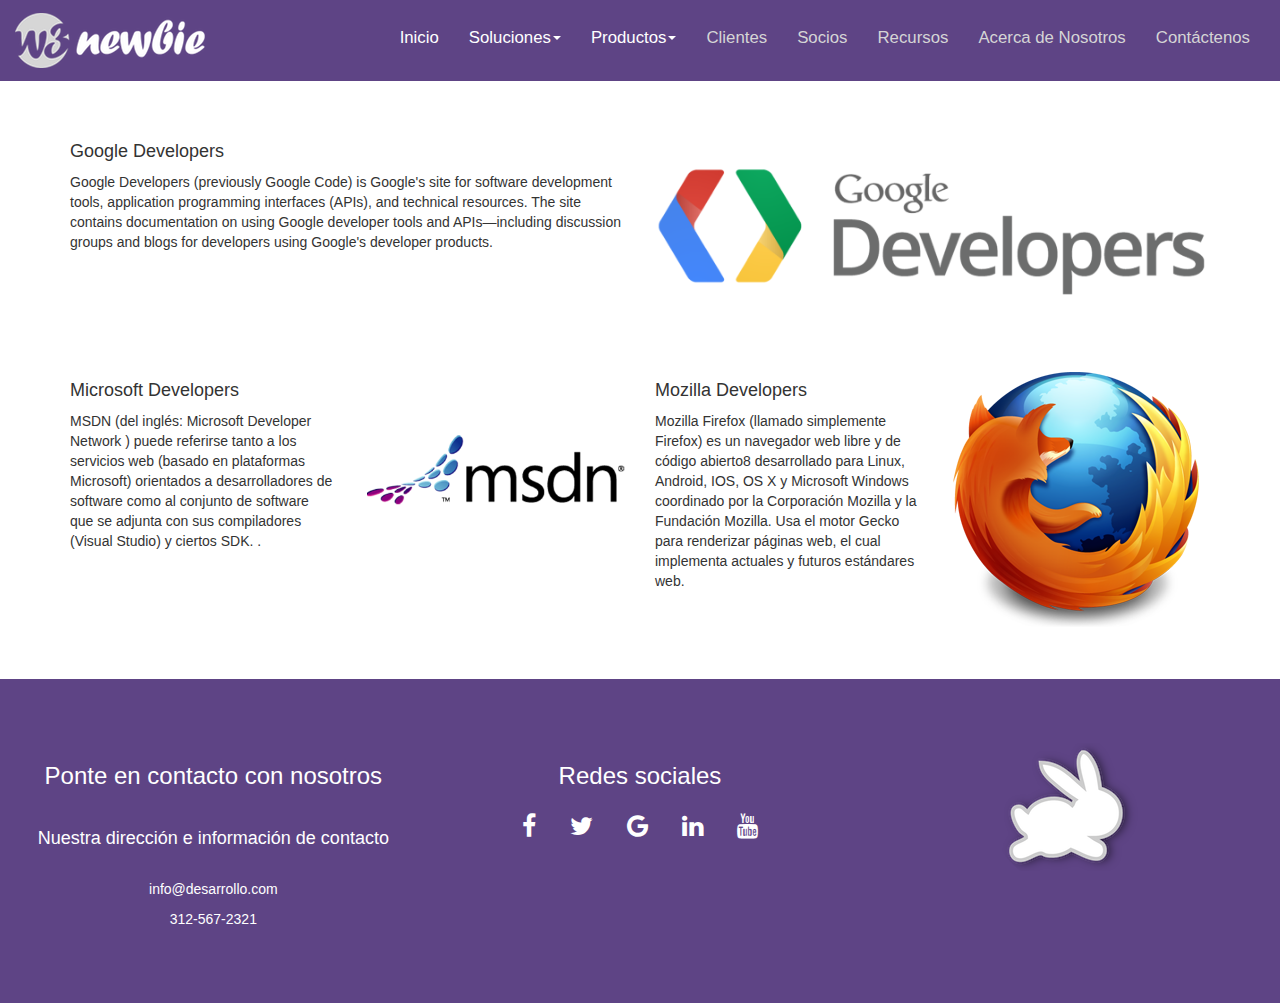
<file: src/socios.html>
<!DOCTYPE html>
<html lang="en">

<head>
    <title>Socios</title>
    <meta charset="utf-8">
    <meta name="viewport" content="width=device-width, initial-scale=1">
    <link rel="stylesheet" href="https://maxcdn.bootstrapcdn.com/bootstrap/3.3.7/css/bootstrap.min.css">
    <link rel="stylesheet" href="https://cdnjs.cloudflare.com/ajax/libs/font-awesome/4.7.0/css/font-awesome.min.css">
    <script src="https://ajax.googleapis.com/ajax/libs/jquery/3.2.1/jquery.min.js"></script>
    <script src="https://maxcdn.bootstrapcdn.com/bootstrap/3.3.7/js/bootstrap.min.js"></script>

    <link rel="stylesheet" href="css/main.css">
    <!--Metodos de JavaScript-->
    <script src="scripts/readContent.js"></script>
</head>

<body>
    <!--Menu de navegacion de la pagina-->
    <nav class="navbar navbar-inverse" role="navigation">
        <div class="container-fluid">
            <div class="navbar-header">
                <Button type="button" class="navbar-toggle" data-toggle="collapse" data-target=#myNavbar>
                  <span class="icon-bar"></span>
                  <span class="icon-bar"></span>
                  <span class="icon-bar"></span>
                </Button>
                <a href="#" class="navbar-brand"><img src="img/w3newbie.png"></a>
            </div>
            <div class="collapse navbar-collapse" id="myNavbar">
                <ul class="nav navbar-nav navbar-right">
                    <li class="active"><a href="index.html">Inicio</a></li>
                    <li class="dropdown">
                        <a href="#" class="dropdown-toggle" data-toggle="dropdown">Soluciones<b class="caret"></b></a>
                        <ul class="dropdown-menu" id="listSoluciones">
                            <li><a href="sol1.html"> Bootstrap </a></li>
                            <li><a href="sol2.html"> HTML5 </a></li>
                            <li><a href="sol3.html"> CSS </a></li>
                        </ul>
                    </li>
                    <li class="dropdown">
                        <a href="#" class="dropdown-toggle" data-toggle="dropdown">Productos<b class="caret"></b></a>
                        <ul class="dropdown-menu" id="listProductos">
                            <li><a href="pro1.html"> Desarrollo Web </a></li>
                            <li><a href="pro2.html"> Desarrollo Movil </a></li>
                            <li><a href="pro3.html"> Aplicaciones Desktop </a></li>
                        </ul>
                    </li>
                    <li><a href="clientes.html">Clientes</a></li>
                    <li><a href="socios.html">Socios</a></li>
                    <li><a href="recursos.html">Recursos</a></li>
                    <li><a href="acerca.html">Acerca de Nosotros</a></li>
                    <li><a href="contacto.html">Contáctenos</a></li>
                </ul>
            </div>
        </div>
    </nav>

    <!--Parte 1 cosas sobre bootstrap-->
    <div class="container">
        <div class="row" id="listContent">
        </div>
    </div>
    <!--Parte otras tecnologias que se utilizan-->
    <div class="container">
        <div class="row" id="listContent2">
        </div>
    </div>

    <footer class="container-fluid text-center">
        <div class="row">
            <div class="col-sm-4">
                <h3>Ponte en contacto con nosotros</h3>
                <br>
                <h4>Nuestra dirección e información de contacto</h4>
                </br>
                <p>info@desarrollo.com</p>
                <p>312-567-2321</p>
            </div>
            <div class="col-sm-4">
                <h3>Redes sociales</h3>
                <a href="" class="fa fa-facebook"></a>
                <a href="" class="fa fa-twitter"></a>
                <a href="" class="fa fa-google"></a>
                <a href="" class="fa fa-linkedin"></a>
                <a href="" class="fa fa-youtube"></a>
            </div>
            <div class="col-sm-4">
                <img src="img/bunny.png" class="icon">
            </div>
        </div>
    </footer>
</body>

</html>
</file>
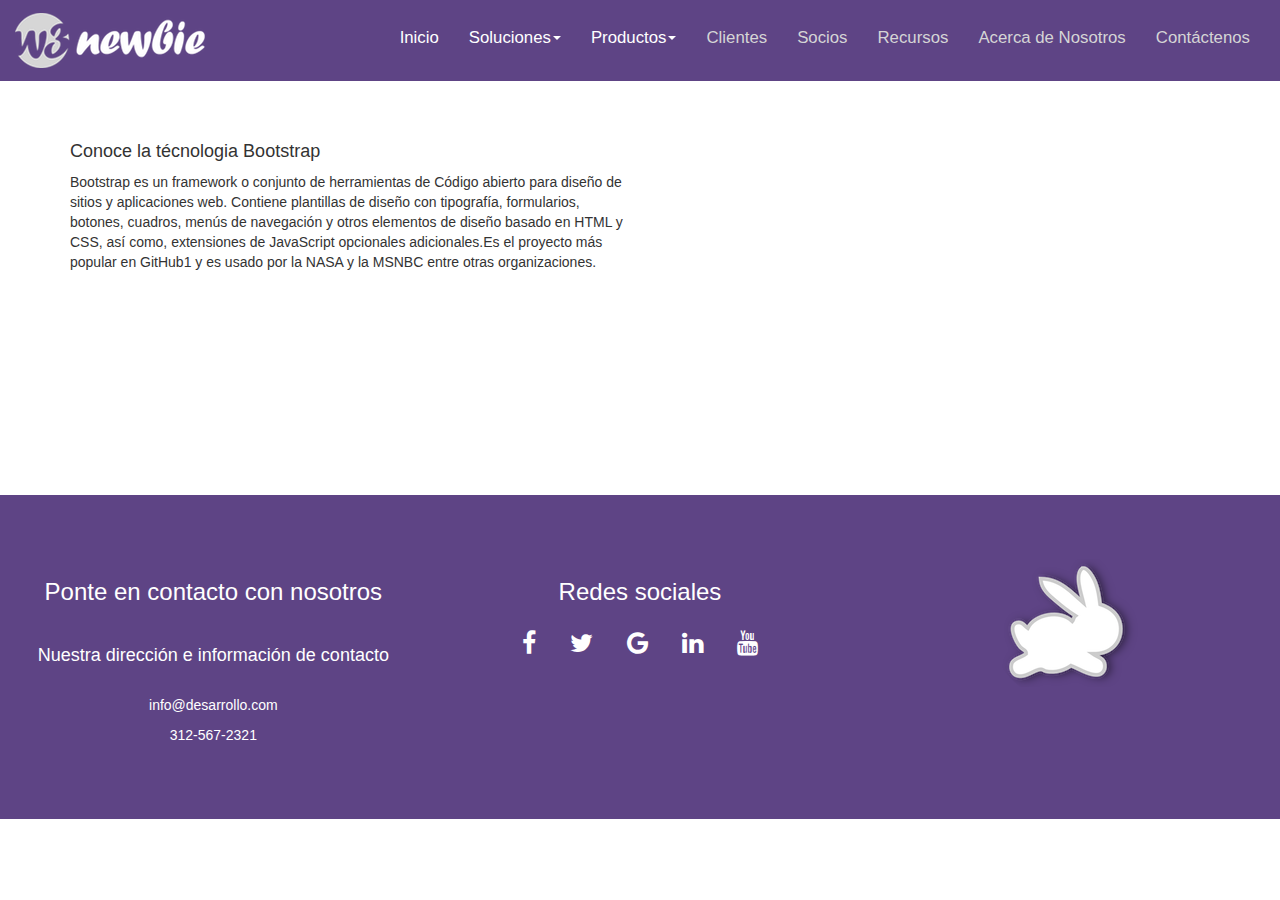
<file: src/sol1.html>
<!DOCTYPE html>
<html lang="en">

<head>
    <title>Conoce Bootstrap</title>
    <meta charset="utf-8">
    <meta name="viewport" content="width=device-width, initial-scale=1">
    <link rel="stylesheet" href="https://maxcdn.bootstrapcdn.com/bootstrap/3.3.7/css/bootstrap.min.css">
    <link rel="stylesheet" href="https://cdnjs.cloudflare.com/ajax/libs/font-awesome/4.7.0/css/font-awesome.min.css">
    <script src="https://ajax.googleapis.com/ajax/libs/jquery/3.2.1/jquery.min.js"></script>
    <script src="https://maxcdn.bootstrapcdn.com/bootstrap/3.3.7/js/bootstrap.min.js"></script>

    <link rel="stylesheet" href="css/main.css">
    <!--Metodos de JavaScript-->
    <script src="scripts/readContent.js"></script>
</head>

<body>
    <!--Menu de navegacion de la pagina-->
    <nav class="navbar navbar-inverse" role="navigation">
        <div class="container-fluid">
            <div class="navbar-header">
                <Button type="button" class="navbar-toggle" data-toggle="collapse" data-target=#myNavbar>
                  <span class="icon-bar"></span>
                  <span class="icon-bar"></span>
                  <span class="icon-bar"></span>
                </Button>
                <a href="#" class="navbar-brand"><img src="img/w3newbie.png"></a>
            </div>
            <div class="collapse navbar-collapse" id="myNavbar">
                <ul class="nav navbar-nav navbar-right">
                    <li class="active"><a href="index.html">Inicio</a></li>
                    <li class="dropdown">
                        <a href="#" class="dropdown-toggle" data-toggle="dropdown">Soluciones<b class="caret"></b></a>
                        <ul class="dropdown-menu" id="listSoluciones">
                            <li><a href="sol1.html"> Bootstrap </a></li>
                            <li><a href="sol2.html"> HTML5 </a></li>
                            <li><a href="sol3.html"> CSS </a></li>
                        </ul>
                    </li>
                    <li class="dropdown">
                        <a href="#" class="dropdown-toggle" data-toggle="dropdown">Productos<b class="caret"></b></a>
                        <ul class="dropdown-menu" id="listProductos">
                            <li><a href="pro1.html"> Desarrollo Web </a></li>
                            <li><a href="pro2.html"> Desarrollo Movil </a></li>
                            <li><a href="pro3.html"> Aplicaciones Desktop </a></li>
                        </ul>
                    </li>
                    <li><a href="clientes.html">Clientes</a></li>
                    <li><a href="socios.html">Socios</a></li>
                    <li><a href="recursos.html">Recursos</a></li>
                    <li><a href="acerca.html">Acerca de Nosotros</a></li>
                    <li><a href="contacto.html">Contáctenos</a></li>
                </ul>
            </div>
        </div>
    </nav>

    <!--Parte 1 cosas sobre bootstrap-->
    <div class="container">
        <div class="row" id="listContent">

        </div>
    </div>

    <footer class="container-fluid text-center">
        <div class="row">
            <div class="col-sm-4">
                <h3>Ponte en contacto con nosotros</h3>
                <br>
                <h4>Nuestra dirección e información de contacto</h4>
                </br>
                <p>info@desarrollo.com</p>
                <p>312-567-2321</p>
            </div>
            <div class="col-sm-4">
                <h3>Redes sociales</h3>
                <a href="" class="fa fa-facebook"></a>
                <a href="" class="fa fa-twitter"></a>
                <a href="" class="fa fa-google"></a>
                <a href="" class="fa fa-linkedin"></a>
                <a href="" class="fa fa-youtube"></a>
            </div>
            <div class="col-sm-4">
                <img src="img/bunny.png" class="icon">
            </div>
        </div>
    </footer>
</body>

</html>
</file>
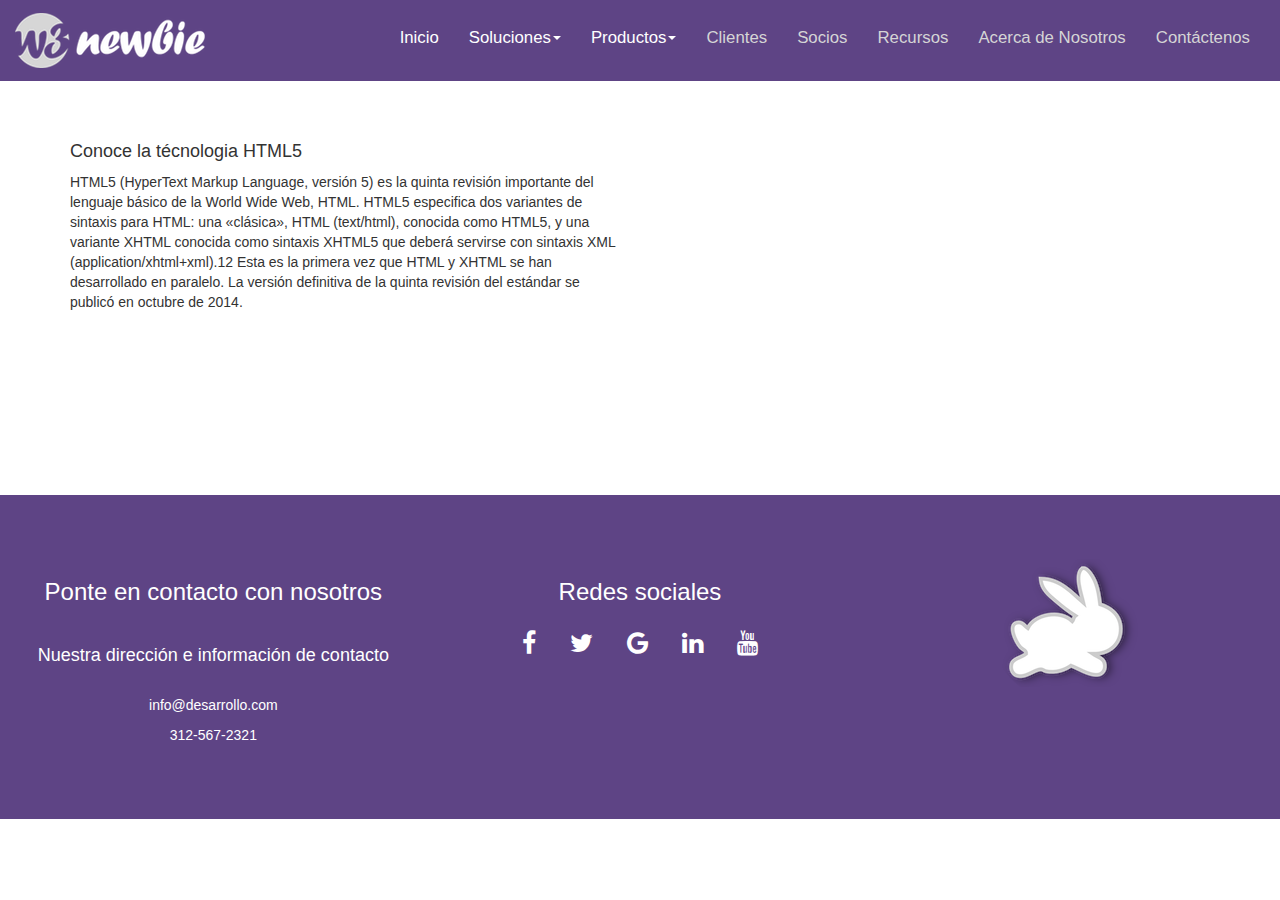
<file: src/sol2.html>
<!DOCTYPE html>
<html lang="en">

<head>
    <title>Conoce HTML5</title>
    <meta charset="utf-8">
    <meta name="viewport" content="width=device-width, initial-scale=1">
    <link rel="stylesheet" href="https://maxcdn.bootstrapcdn.com/bootstrap/3.3.7/css/bootstrap.min.css">
    <link rel="stylesheet" href="https://cdnjs.cloudflare.com/ajax/libs/font-awesome/4.7.0/css/font-awesome.min.css">
    <script src="https://ajax.googleapis.com/ajax/libs/jquery/3.2.1/jquery.min.js"></script>
    <script src="https://maxcdn.bootstrapcdn.com/bootstrap/3.3.7/js/bootstrap.min.js"></script>

    <link rel="stylesheet" href="css/main.css">
    <!--Metodos de JavaScript-->
    <script src="scripts/readContent.js"></script>
</head>

<body>
    <!--Menu de navegacion de la pagina-->
    <nav class="navbar navbar-inverse" role="navigation">
        <div class="container-fluid">
            <div class="navbar-header">
                <Button type="button" class="navbar-toggle" data-toggle="collapse" data-target=#myNavbar>
                  <span class="icon-bar"></span>
                  <span class="icon-bar"></span>
                  <span class="icon-bar"></span>
                </Button>
                <a href="#" class="navbar-brand"><img src="img/w3newbie.png"></a>
            </div>
            <div class="collapse navbar-collapse" id="myNavbar">
                <ul class="nav navbar-nav navbar-right">
                    <li class="active"><a href="index.html">Inicio</a></li>
                    <li class="dropdown">
                        <a href="#" class="dropdown-toggle" data-toggle="dropdown">Soluciones<b class="caret"></b></a>
                        <ul class="dropdown-menu" id="listSoluciones">
                            <li><a href="sol1.html"> Bootstrap </a></li>
                            <li><a href="sol2.html"> HTML5 </a></li>
                            <li><a href="sol3.html"> CSS </a></li>
                        </ul>
                    </li>
                    <li class="dropdown">
                        <a href="#" class="dropdown-toggle" data-toggle="dropdown">Productos<b class="caret"></b></a>
                        <ul class="dropdown-menu" id="listProductos">
                            <li><a href="pro1.html"> Desarrollo Web </a></li>
                            <li><a href="pro2.html"> Desarrollo Movil </a></li>
                            <li><a href="pro3.html"> Aplicaciones Desktop </a></li>
                        </ul>
                    </li>
                    <li><a href="clientes.html">Clientes</a></li>
                    <li><a href="socios.html">Socios</a></li>
                    <li><a href="recursos.html">Recursos</a></li>
                    <li><a href="acerca.html">Acerca de Nosotros</a></li>
                    <li><a href="contacto.html">Contáctenos</a></li>
                </ul>
            </div>
        </div>
    </nav>

    <!--Parte 1 cosas sobre bootstrap-->
    <div class="container">
        <div class="row" id="listContent">

        </div>
    </div>

    <footer class="container-fluid text-center">
        <div class="row">
            <div class="col-sm-4">
                <h3>Ponte en contacto con nosotros</h3>
                <br>
                <h4>Nuestra dirección e información de contacto</h4>
                </br>
                <p>info@desarrollo.com</p>
                <p>312-567-2321</p>
            </div>
            <div class="col-sm-4">
                <h3>Redes sociales</h3>
                <a href="" class="fa fa-facebook"></a>
                <a href="" class="fa fa-twitter"></a>
                <a href="" class="fa fa-google"></a>
                <a href="" class="fa fa-linkedin"></a>
                <a href="" class="fa fa-youtube"></a>
            </div>
            <div class="col-sm-4">
                <img src="img/bunny.png" class="icon">
            </div>
        </div>
    </footer>
</body>

</html>
</file>
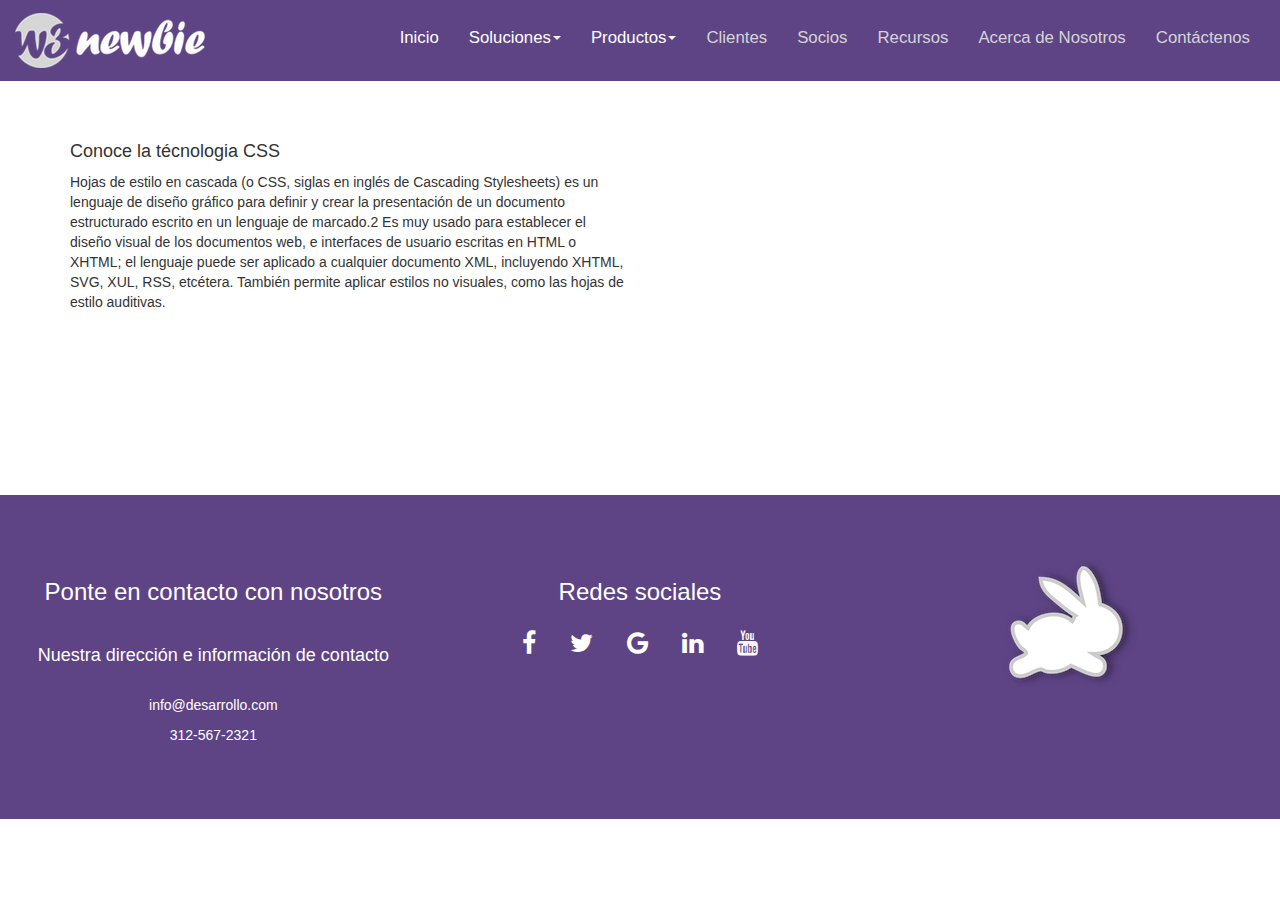
<file: src/sol3.html>
<!DOCTYPE html>
<html lang="en">

<head>
    <title>Conoce CSS</title>
    <meta charset="utf-8">
    <meta name="viewport" content="width=device-width, initial-scale=1">
    <link rel="stylesheet" href="https://maxcdn.bootstrapcdn.com/bootstrap/3.3.7/css/bootstrap.min.css">
    <link rel="stylesheet" href="https://cdnjs.cloudflare.com/ajax/libs/font-awesome/4.7.0/css/font-awesome.min.css">
    <script src="https://ajax.googleapis.com/ajax/libs/jquery/3.2.1/jquery.min.js"></script>
    <script src="https://maxcdn.bootstrapcdn.com/bootstrap/3.3.7/js/bootstrap.min.js"></script>

    <link rel="stylesheet" href="css/main.css">
    <!--Metodos de JavaScript-->
    <script src="scripts/readContent.js"></script>
</head>

<body>
    <!--Menu de navegacion de la pagina-->
    <nav class="navbar navbar-inverse" role="navigation">
        <div class="container-fluid">
            <div class="navbar-header">
                <Button type="button" class="navbar-toggle" data-toggle="collapse" data-target=#myNavbar>
                  <span class="icon-bar"></span>
                  <span class="icon-bar"></span>
                  <span class="icon-bar"></span>
                </Button>
                <a href="#" class="navbar-brand"><img src="img/w3newbie.png"></a>
            </div>
            <div class="collapse navbar-collapse" id="myNavbar">
                <ul class="nav navbar-nav navbar-right">
                    <li class="active"><a href="index.html">Inicio</a></li>
                    <li class="dropdown">
                        <a href="#" class="dropdown-toggle" data-toggle="dropdown">Soluciones<b class="caret"></b></a>
                        <ul class="dropdown-menu" id="listSoluciones">
                            <li><a href="sol1.html"> Bootstrap </a></li>
                            <li><a href="sol2.html"> HTML5 </a></li>
                            <li><a href="sol3.html"> CSS </a></li>
                        </ul>
                    </li>
                    <li class="dropdown">
                        <a href="#" class="dropdown-toggle" data-toggle="dropdown">Productos<b class="caret"></b></a>
                        <ul class="dropdown-menu" id="listProductos">
                            <li><a href="pro1.html"> Desarrollo Web </a></li>
                            <li><a href="pro2.html"> Desarrollo Movil </a></li>
                            <li><a href="pro3.html"> Aplicaciones Desktop </a></li>
                        </ul>
                    </li>
                    <li><a href="clientes.html">Clientes</a></li>
                    <li><a href="socios.html">Socios</a></li>
                    <li><a href="recursos.html">Recursos</a></li>
                    <li><a href="acerca.html">Acerca de Nosotros</a></li>
                    <li><a href="contacto.html">Contáctenos</a></li>
                </ul>
            </div>
        </div>
    </nav>

    <!--Parte 1 cosas sobre bootstrap-->
    <div class="container">
        <div class="row" id="listContent">

        </div>
    </div>

    <footer class="container-fluid text-center">
        <div class="row">
            <div class="col-sm-4">
                <h3>Ponte en contacto con nosotros</h3>
                <br>
                <h4>Nuestra dirección e información de contacto</h4>
                </br>
                <p>info@desarrollo.com</p>
                <p>312-567-2321</p>
            </div>
            <div class="col-sm-4">
                <h3>Redes sociales</h3>
                <a href="" class="fa fa-facebook"></a>
                <a href="" class="fa fa-twitter"></a>
                <a href="" class="fa fa-google"></a>
                <a href="" class="fa fa-linkedin"></a>
                <a href="" class="fa fa-youtube"></a>
            </div>
            <div class="col-sm-4">
                <img src="img/bunny.png" class="icon">
            </div>
        </div>
    </footer>
</body>

</html>
</file>
<file: src/css/main.css>
/*Ajusta la navbar a los bordes de la pantalla y le da el color morado elimina 
los espacios en blanco*/

.navbar {
    margin-bottom: 0;
    border-radius: 0;
    background-color: #5E4485;
    padding: 1% 0;
    font-size: 1.2em;
    border: 0;
}


/*Ajusta el logo de la marca en la navbar*/

.navbar-brand {
    float: left;
    min-height: 55px;
    padding: 0 15px 5px;
}


/*Cambia el color de las opciones del menu cuando el mause pasa sobre el*/

.navbar-inverse .navbar-nav .active a,
.navbar-inverse .navbar-nav .active a:focus,
.navbar-inverse .navbar-nav .active a:hover,
.navbar-inverse .navbar-nav .dropdown a,
.navbar-inverse .navbar-nav .dropdown a:focus,
.navbar-inverse .navbar-nav .dropdown a:hover {
    color: #FFF;
    background-color: #5E4485;
}


/*Cambia de color el fondo del menu*/

.navbar-inverse .navbar-nav .dropdown .dropdown-menu {
    background-color: #5E4485;
}


/*Convierte el color de la navbar a blanco*/

.navbar-inverse .navbar-nav li a {
    color: #d5d5d5;
}


/*Centra y convierte el texto de la galeria en mayuscula*/

.carousel-caption {
    top: 50%;
    transform: translateY(-50%);
    text-transform: uppercase;
}


/*Le da el estilo al boton de comenzar*/

.btn {
    font-size: 18px;
    color: #fff;
    padding: 12px 22px;
    background: #5E4485;
    border: 2px solid #fff;
}


/*Ajusta los iconos de la ventana principal al centro*/

#icon {
    max-width: 200px;
    margin: 1% auto;
}


/*Ajusta las margenes del conotedor de los iconos para separalos
de la galeria*/

.container {
    margin: 4% auto;
}

footer {
    width: 100%;
    background-color: #5E4485;
    padding: 5%;
    color: #fff;
}

.fa {
    padding: 15px;
    font-size: 25px;
    color: #fff;
}

.fa:hover {
    color: #d5d5d5;
    text-decoration: none;
}


/*Desaparece el texto y el boton de la galeria*/

@media (max-width: 900px) {
    .fa {
        font-size: 20px;
        padding: 10px;
    }
}

@media (max-width: 600px) {
    .carousel-caption {
        display: none;
    }
    #icon {
        max-width: 150px;
    }
    h4 {
        font-size: 1.7em;
    }
}
</file>
